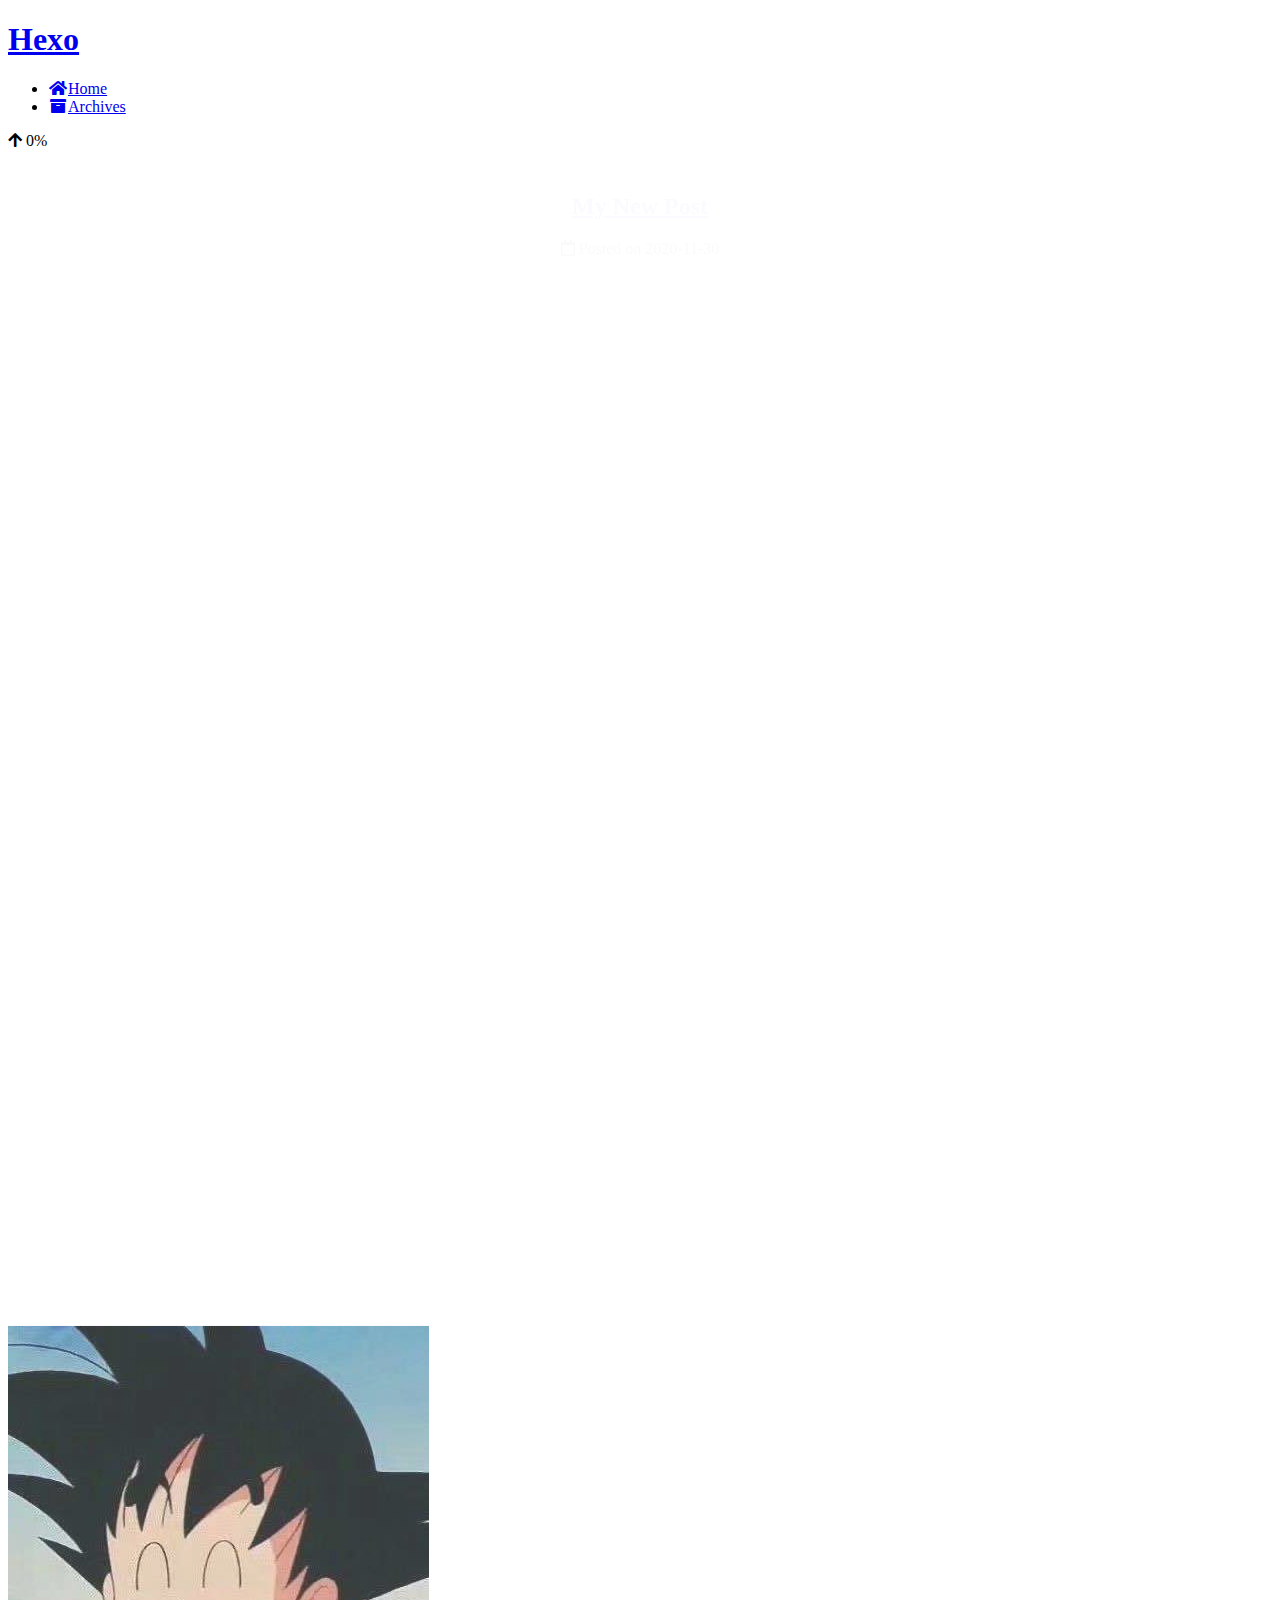
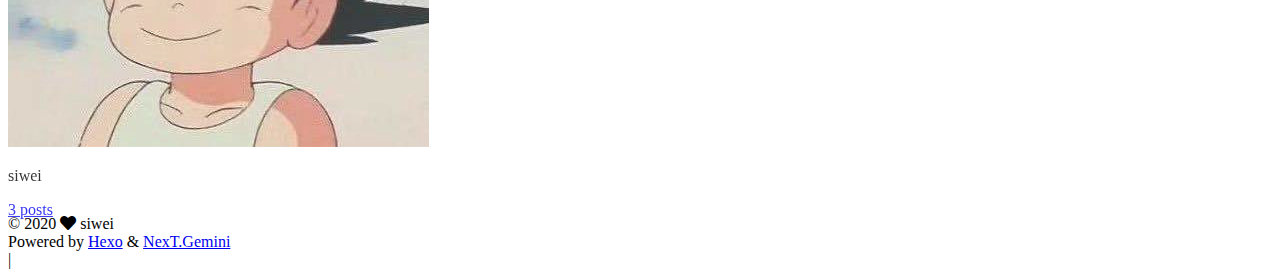
<file: index.html>
<!DOCTYPE html>
<html lang="en">
<head>
  <meta charset="UTF-8">
<meta name="viewport" content="width=device-width, initial-scale=1, maximum-scale=2">
<meta name="theme-color" content="#222">
<meta name="generator" content="Hexo 5.2.0">
  <link rel="apple-touch-icon" sizes="180x180" href="/images/apple-touch-icon-next.png">
  <link rel="icon" type="image/png" sizes="32x32" href="/images/favicon-32x32-next.png">
  <link rel="icon" type="image/png" sizes="16x16" href="/images/favicon-16x16-next.png">
  <link rel="mask-icon" href="/images/logo.svg" color="#222">

<link rel="stylesheet" href="/css/main.css">


<link rel="stylesheet" href="/lib/font-awesome/css/all.min.css">

<script id="hexo-configurations">
    var NexT = window.NexT || {};
    var CONFIG = {"hostname":"wang2498.github.io","root":"/","scheme":"Gemini","version":"7.8.0","exturl":false,"sidebar":{"position":"left","display":"post","padding":18,"offset":12,"onmobile":false},"copycode":{"enable":false,"show_result":false,"style":null},"back2top":{"enable":true,"sidebar":false,"scrollpercent":false},"bookmark":{"enable":false,"color":"#222","save":"auto"},"fancybox":false,"mediumzoom":false,"lazyload":false,"pangu":false,"comments":{"style":"tabs","active":null,"storage":true,"lazyload":false,"nav":null},"algolia":{"hits":{"per_page":10},"labels":{"input_placeholder":"Search for Posts","hits_empty":"We didn't find any results for the search: ${query}","hits_stats":"${hits} results found in ${time} ms"}},"localsearch":{"enable":false,"trigger":"auto","top_n_per_article":1,"unescape":false,"preload":false},"motion":{"enable":true,"async":false,"transition":{"post_block":"fadeIn","post_header":"slideDownIn","post_body":"slideDownIn","coll_header":"slideLeftIn","sidebar":"slideUpIn"}}};
  </script>

  <meta property="og:type" content="website">
<meta property="og:title" content="Hexo">
<meta property="og:url" content="https://wang2498.github.io/index.html">
<meta property="og:site_name" content="Hexo">
<meta property="og:locale" content="en_US">
<meta property="article:author" content="siwei">
<meta name="twitter:card" content="summary">

<link rel="canonical" href="https://wang2498.github.io/">


<script id="page-configurations">
  // https://hexo.io/docs/variables.html
  CONFIG.page = {
    sidebar: "",
    isHome : true,
    isPost : false,
    lang   : 'en'
  };
</script>

  <title>Hexo</title>
  






  <noscript>
  <style>
  .use-motion .brand,
  .use-motion .menu-item,
  .sidebar-inner,
  .use-motion .post-block,
  .use-motion .pagination,
  .use-motion .comments,
  .use-motion .post-header,
  .use-motion .post-body,
  .use-motion .collection-header { opacity: initial; }

  .use-motion .site-title,
  .use-motion .site-subtitle {
    opacity: initial;
    top: initial;
  }

  .use-motion .logo-line-before i { left: initial; }
  .use-motion .logo-line-after i { right: initial; }
  </style>
</noscript>

</head>

<body itemscope itemtype="http://schema.org/WebPage">
  <div class="container use-motion">
    <div class="headband"></div>

    <header class="header" itemscope itemtype="http://schema.org/WPHeader">
      <div class="header-inner"><div class="site-brand-container">
  <div class="site-nav-toggle">
    <div class="toggle" aria-label="Toggle navigation bar">
      <span class="toggle-line toggle-line-first"></span>
      <span class="toggle-line toggle-line-middle"></span>
      <span class="toggle-line toggle-line-last"></span>
    </div>
  </div>

  <div class="site-meta">

    <a href="/" class="brand" rel="start">
      <span class="logo-line-before"><i></i></span>
      <h1 class="site-title">Hexo</h1>
      <span class="logo-line-after"><i></i></span>
    </a>
  </div>

  <div class="site-nav-right">
    <div class="toggle popup-trigger">
    </div>
  </div>
</div>




<nav class="site-nav">
  <ul id="menu" class="main-menu menu">
        <li class="menu-item menu-item-home">

    <a href="/" rel="section"><i class="fa fa-home fa-fw"></i>Home</a>

  </li>
        <li class="menu-item menu-item-archives">

    <a href="/archives/" rel="section"><i class="fa fa-archive fa-fw"></i>Archives</a>

  </li>
  </ul>
</nav>




</div>
    </header>

    
  <div class="back-to-top">
    <i class="fa fa-arrow-up"></i>
    <span>0%</span>
  </div>


    <main class="main">
      <div class="main-inner">
        <div class="content-wrap">
          

          <div class="content index posts-expand">
            
      
  
  
  <article itemscope itemtype="http://schema.org/Article" class="post-block" lang="en">
    <link itemprop="mainEntityOfPage" href="https://wang2498.github.io/2020/11/30/My-New-Post/">

    <span hidden itemprop="author" itemscope itemtype="http://schema.org/Person">
      <meta itemprop="image" content="/images/gouku.jpeg">
      <meta itemprop="name" content="siwei">
      <meta itemprop="description" content="">
    </span>

    <span hidden itemprop="publisher" itemscope itemtype="http://schema.org/Organization">
      <meta itemprop="name" content="Hexo">
    </span>
      <header class="post-header">
        <h2 class="post-title" itemprop="name headline">
          
            <a href="/2020/11/30/My-New-Post/" class="post-title-link" itemprop="url">My New Post</a>
        </h2>

        <div class="post-meta">
            <span class="post-meta-item">
              <span class="post-meta-item-icon">
                <i class="far fa-calendar"></i>
              </span>
              <span class="post-meta-item-text">Posted on</span>

              <time title="Created: 2020-11-30 22:00:06" itemprop="dateCreated datePublished" datetime="2020-11-30T22:00:06+08:00">2020-11-30</time>
            </span>

          

        </div>
      </header>

    
    
    
    <div class="post-body" itemprop="articleBody">

      
          
      
    </div>

    
    
    
      <footer class="post-footer">
        <div class="post-eof"></div>
      </footer>
  </article>
  
  
  

      
  
  
  <article itemscope itemtype="http://schema.org/Article" class="post-block" lang="en">
    <link itemprop="mainEntityOfPage" href="https://wang2498.github.io/2020/11/30/hello-hexo/">

    <span hidden itemprop="author" itemscope itemtype="http://schema.org/Person">
      <meta itemprop="image" content="/images/gouku.jpeg">
      <meta itemprop="name" content="siwei">
      <meta itemprop="description" content="">
    </span>

    <span hidden itemprop="publisher" itemscope itemtype="http://schema.org/Organization">
      <meta itemprop="name" content="Hexo">
    </span>
      <header class="post-header">
        <h2 class="post-title" itemprop="name headline">
          
            <a href="/2020/11/30/hello-hexo/" class="post-title-link" itemprop="url">hello,hexo</a>
        </h2>

        <div class="post-meta">
            <span class="post-meta-item">
              <span class="post-meta-item-icon">
                <i class="far fa-calendar"></i>
              </span>
              <span class="post-meta-item-text">Posted on</span>
              

              <time title="Created: 2020-11-30 21:16:55 / Modified: 21:56:38" itemprop="dateCreated datePublished" datetime="2020-11-30T21:16:55+08:00">2020-11-30</time>
            </span>

          

        </div>
      </header>

    
    
    
    <div class="post-body" itemprop="articleBody">

      
          
      
    </div>

    
    
    
      <footer class="post-footer">
        <div class="post-eof"></div>
      </footer>
  </article>
  
  
  

      
  
  
  <article itemscope itemtype="http://schema.org/Article" class="post-block" lang="en">
    <link itemprop="mainEntityOfPage" href="https://wang2498.github.io/2020/11/30/hello-world/">

    <span hidden itemprop="author" itemscope itemtype="http://schema.org/Person">
      <meta itemprop="image" content="/images/gouku.jpeg">
      <meta itemprop="name" content="siwei">
      <meta itemprop="description" content="">
    </span>

    <span hidden itemprop="publisher" itemscope itemtype="http://schema.org/Organization">
      <meta itemprop="name" content="Hexo">
    </span>
      <header class="post-header">
        <h2 class="post-title" itemprop="name headline">
          
            <a href="/2020/11/30/hello-world/" class="post-title-link" itemprop="url">Hello World</a>
        </h2>

        <div class="post-meta">
            <span class="post-meta-item">
              <span class="post-meta-item-icon">
                <i class="far fa-calendar"></i>
              </span>
              <span class="post-meta-item-text">Posted on</span>

              <time title="Created: 2020-11-30 21:01:56" itemprop="dateCreated datePublished" datetime="2020-11-30T21:01:56+08:00">2020-11-30</time>
            </span>

          

        </div>
      </header>

    
    
    
    <div class="post-body" itemprop="articleBody">

      
          <p>Welcome to <a target="_blank" rel="noopener" href="https://hexo.io/">Hexo</a>! This is your very first post. Check <a target="_blank" rel="noopener" href="https://hexo.io/docs/">documentation</a> for more info. If you get any problems when using Hexo, you can find the answer in <a target="_blank" rel="noopener" href="https://hexo.io/docs/troubleshooting.html">troubleshooting</a> or you can ask me on <a target="_blank" rel="noopener" href="https://github.com/hexojs/hexo/issues">GitHub</a>.</p>
<h2 id="Quick-Start"><a href="#Quick-Start" class="headerlink" title="Quick Start"></a>Quick Start</h2><h3 id="Create-a-new-post"><a href="#Create-a-new-post" class="headerlink" title="Create a new post"></a>Create a new post</h3><figure class="highlight bash"><table><tr><td class="gutter"><pre><span class="line">1</span><br></pre></td><td class="code"><pre><span class="line">$ hexo new <span class="string">&quot;My New Post&quot;</span></span><br></pre></td></tr></table></figure>

<p>More info: <a target="_blank" rel="noopener" href="https://hexo.io/docs/writing.html">Writing</a></p>
<h3 id="Run-server"><a href="#Run-server" class="headerlink" title="Run server"></a>Run server</h3><figure class="highlight bash"><table><tr><td class="gutter"><pre><span class="line">1</span><br></pre></td><td class="code"><pre><span class="line">$ hexo server</span><br></pre></td></tr></table></figure>

<p>More info: <a target="_blank" rel="noopener" href="https://hexo.io/docs/server.html">Server</a></p>
<h3 id="Generate-static-files"><a href="#Generate-static-files" class="headerlink" title="Generate static files"></a>Generate static files</h3><figure class="highlight bash"><table><tr><td class="gutter"><pre><span class="line">1</span><br></pre></td><td class="code"><pre><span class="line">$ hexo generate</span><br></pre></td></tr></table></figure>

<p>More info: <a target="_blank" rel="noopener" href="https://hexo.io/docs/generating.html">Generating</a></p>
<h3 id="Deploy-to-remote-sites"><a href="#Deploy-to-remote-sites" class="headerlink" title="Deploy to remote sites"></a>Deploy to remote sites</h3><figure class="highlight bash"><table><tr><td class="gutter"><pre><span class="line">1</span><br></pre></td><td class="code"><pre><span class="line">$ hexo deploy</span><br></pre></td></tr></table></figure>

<p>More info: <a target="_blank" rel="noopener" href="https://hexo.io/docs/one-command-deployment.html">Deployment</a></p>

      
    </div>

    
    
    
      <footer class="post-footer">
        <div class="post-eof"></div>
      </footer>
  </article>
  
  
  


  



          </div>
          

<script>
  window.addEventListener('tabs:register', () => {
    let { activeClass } = CONFIG.comments;
    if (CONFIG.comments.storage) {
      activeClass = localStorage.getItem('comments_active') || activeClass;
    }
    if (activeClass) {
      let activeTab = document.querySelector(`a[href="#comment-${activeClass}"]`);
      if (activeTab) {
        activeTab.click();
      }
    }
  });
  if (CONFIG.comments.storage) {
    window.addEventListener('tabs:click', event => {
      if (!event.target.matches('.tabs-comment .tab-content .tab-pane')) return;
      let commentClass = event.target.classList[1];
      localStorage.setItem('comments_active', commentClass);
    });
  }
</script>

        </div>
          
  
  <div class="toggle sidebar-toggle">
    <span class="toggle-line toggle-line-first"></span>
    <span class="toggle-line toggle-line-middle"></span>
    <span class="toggle-line toggle-line-last"></span>
  </div>

  <aside class="sidebar">
    <div class="sidebar-inner">

      <ul class="sidebar-nav motion-element">
        <li class="sidebar-nav-toc">
          Table of Contents
        </li>
        <li class="sidebar-nav-overview">
          Overview
        </li>
      </ul>

      <!--noindex-->
      <div class="post-toc-wrap sidebar-panel">
      </div>
      <!--/noindex-->

      <div class="site-overview-wrap sidebar-panel">
        <div class="site-author motion-element" itemprop="author" itemscope itemtype="http://schema.org/Person">
    <img class="site-author-image" itemprop="image" alt="siwei"
      src="/images/gouku.jpeg">
  <p class="site-author-name" itemprop="name">siwei</p>
  <div class="site-description" itemprop="description"></div>
</div>
<div class="site-state-wrap motion-element">
  <nav class="site-state">
      <div class="site-state-item site-state-posts">
          <a href="/archives/">
        
          <span class="site-state-item-count">3</span>
          <span class="site-state-item-name">posts</span>
        </a>
      </div>
  </nav>
</div>



      </div>

    </div>
  </aside>
  <div id="sidebar-dimmer"></div>


      </div>
    </main>

    <footer class="footer">
      <div class="footer-inner">
        

        

<div class="copyright">
  
  &copy; 
  <span itemprop="copyrightYear">2020</span>
  <span class="with-love">
    <i class="fa fa-heart"></i>
  </span>
  <span class="author" itemprop="copyrightHolder">siwei</span>
</div>
  <div class="powered-by">Powered by <a href="https://hexo.io/" class="theme-link" rel="noopener" target="_blank">Hexo</a> & <a href="https://theme-next.org/" class="theme-link" rel="noopener" target="_blank">NexT.Gemini</a>
  </div>

        
<div class="busuanzi-count">
  <script async src="https://busuanzi.ibruce.info/busuanzi/2.3/busuanzi.pure.mini.js"></script>
    <span class="post-meta-item" id="busuanzi_container_site_uv" style="display: none;">
      <span class="post-meta-item-icon">
        <i class="fa fa-user"></i>
      </span>
      <span class="site-uv" title="Total Visitors">
        <span id="busuanzi_value_site_uv"></span>
      </span>
    </span>
    <span class="post-meta-divider">|</span>
    <span class="post-meta-item" id="busuanzi_container_site_pv" style="display: none;">
      <span class="post-meta-item-icon">
        <i class="fa fa-eye"></i>
      </span>
      <span class="site-pv" title="Total Views">
        <span id="busuanzi_value_site_pv"></span>
      </span>
    </span>
</div>








      </div>
    </footer>
  </div>

  
  <script src="/lib/anime.min.js"></script>
  <script src="/lib/velocity/velocity.min.js"></script>
  <script src="/lib/velocity/velocity.ui.min.js"></script>

<script src="/js/utils.js"></script>

<script src="/js/motion.js"></script>


<script src="/js/schemes/pisces.js"></script>


<script src="/js/next-boot.js"></script>




  















  

  

</body>
</html>
</file>
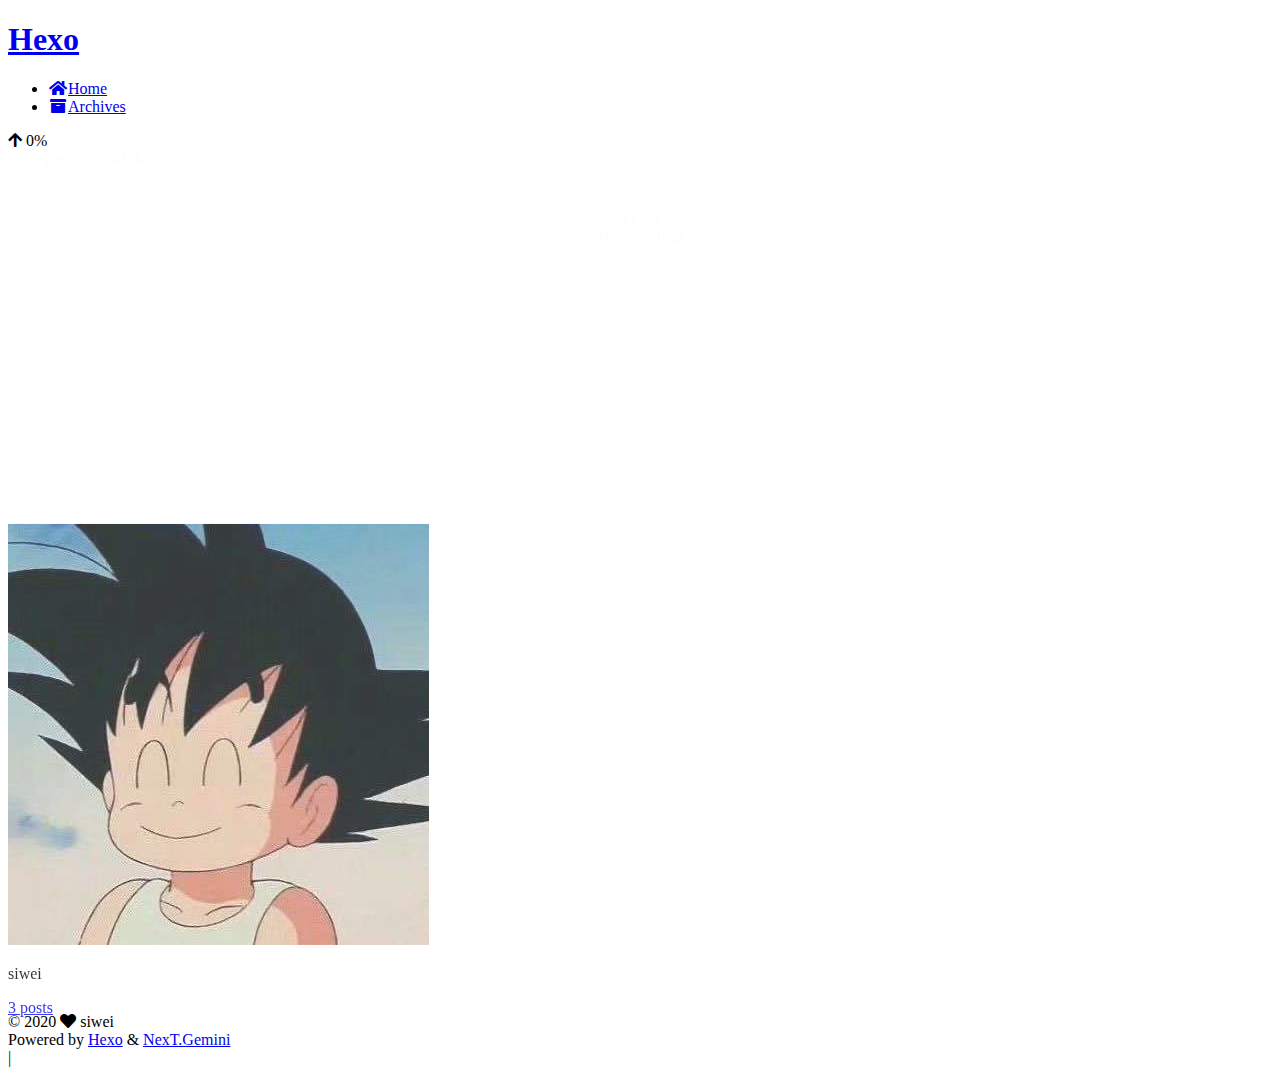
<file: archives/index.html>
<!DOCTYPE html>
<html lang="en">
<head>
  <meta charset="UTF-8">
<meta name="viewport" content="width=device-width, initial-scale=1, maximum-scale=2">
<meta name="theme-color" content="#222">
<meta name="generator" content="Hexo 5.2.0">
  <link rel="apple-touch-icon" sizes="180x180" href="/images/apple-touch-icon-next.png">
  <link rel="icon" type="image/png" sizes="32x32" href="/images/favicon-32x32-next.png">
  <link rel="icon" type="image/png" sizes="16x16" href="/images/favicon-16x16-next.png">
  <link rel="mask-icon" href="/images/logo.svg" color="#222">

<link rel="stylesheet" href="/css/main.css">


<link rel="stylesheet" href="/lib/font-awesome/css/all.min.css">

<script id="hexo-configurations">
    var NexT = window.NexT || {};
    var CONFIG = {"hostname":"wang2498.github.io","root":"/","scheme":"Gemini","version":"7.8.0","exturl":false,"sidebar":{"position":"left","display":"post","padding":18,"offset":12,"onmobile":false},"copycode":{"enable":false,"show_result":false,"style":null},"back2top":{"enable":true,"sidebar":false,"scrollpercent":false},"bookmark":{"enable":false,"color":"#222","save":"auto"},"fancybox":false,"mediumzoom":false,"lazyload":false,"pangu":false,"comments":{"style":"tabs","active":null,"storage":true,"lazyload":false,"nav":null},"algolia":{"hits":{"per_page":10},"labels":{"input_placeholder":"Search for Posts","hits_empty":"We didn't find any results for the search: ${query}","hits_stats":"${hits} results found in ${time} ms"}},"localsearch":{"enable":false,"trigger":"auto","top_n_per_article":1,"unescape":false,"preload":false},"motion":{"enable":true,"async":false,"transition":{"post_block":"fadeIn","post_header":"slideDownIn","post_body":"slideDownIn","coll_header":"slideLeftIn","sidebar":"slideUpIn"}}};
  </script>

  <meta property="og:type" content="website">
<meta property="og:title" content="Hexo">
<meta property="og:url" content="https://wang2498.github.io/archives/index.html">
<meta property="og:site_name" content="Hexo">
<meta property="og:locale" content="en_US">
<meta property="article:author" content="siwei">
<meta name="twitter:card" content="summary">

<link rel="canonical" href="https://wang2498.github.io/archives/">


<script id="page-configurations">
  // https://hexo.io/docs/variables.html
  CONFIG.page = {
    sidebar: "",
    isHome : false,
    isPost : false,
    lang   : 'en'
  };
</script>

  <title>Archive | Hexo</title>
  






  <noscript>
  <style>
  .use-motion .brand,
  .use-motion .menu-item,
  .sidebar-inner,
  .use-motion .post-block,
  .use-motion .pagination,
  .use-motion .comments,
  .use-motion .post-header,
  .use-motion .post-body,
  .use-motion .collection-header { opacity: initial; }

  .use-motion .site-title,
  .use-motion .site-subtitle {
    opacity: initial;
    top: initial;
  }

  .use-motion .logo-line-before i { left: initial; }
  .use-motion .logo-line-after i { right: initial; }
  </style>
</noscript>

</head>

<body itemscope itemtype="http://schema.org/WebPage">
  <div class="container use-motion">
    <div class="headband"></div>

    <header class="header" itemscope itemtype="http://schema.org/WPHeader">
      <div class="header-inner"><div class="site-brand-container">
  <div class="site-nav-toggle">
    <div class="toggle" aria-label="Toggle navigation bar">
      <span class="toggle-line toggle-line-first"></span>
      <span class="toggle-line toggle-line-middle"></span>
      <span class="toggle-line toggle-line-last"></span>
    </div>
  </div>

  <div class="site-meta">

    <a href="/" class="brand" rel="start">
      <span class="logo-line-before"><i></i></span>
      <h1 class="site-title">Hexo</h1>
      <span class="logo-line-after"><i></i></span>
    </a>
  </div>

  <div class="site-nav-right">
    <div class="toggle popup-trigger">
    </div>
  </div>
</div>




<nav class="site-nav">
  <ul id="menu" class="main-menu menu">
        <li class="menu-item menu-item-home">

    <a href="/" rel="section"><i class="fa fa-home fa-fw"></i>Home</a>

  </li>
        <li class="menu-item menu-item-archives">

    <a href="/archives/" rel="section"><i class="fa fa-archive fa-fw"></i>Archives</a>

  </li>
  </ul>
</nav>




</div>
    </header>

    
  <div class="back-to-top">
    <i class="fa fa-arrow-up"></i>
    <span>0%</span>
  </div>


    <main class="main">
      <div class="main-inner">
        <div class="content-wrap">
          

          <div class="content archive">
            

  
  
  
  <div class="post-block">
    <div class="posts-collapse">
      <div class="collection-title">
        <span class="collection-header">Um..! 3 posts in total. Keep on posting.</span>
      </div>

      
    <div class="collection-year">
      <span class="collection-header">2020</span>
    </div>

  <article itemscope itemtype="http://schema.org/Article">
    <header class="post-header">

      <div class="post-meta">
        <time itemprop="dateCreated"
              datetime="2020-11-30T22:00:06+08:00"
              content="2020-11-30">
          11-30
        </time>
      </div>

      <div class="post-title">
          <a class="post-title-link" href="/2020/11/30/My-New-Post/" itemprop="url">
            <span itemprop="name">My New Post</span>
          </a>
      </div>

    </header>
  </article>

  <article itemscope itemtype="http://schema.org/Article">
    <header class="post-header">

      <div class="post-meta">
        <time itemprop="dateCreated"
              datetime="2020-11-30T21:16:55+08:00"
              content="2020-11-30">
          11-30
        </time>
      </div>

      <div class="post-title">
          <a class="post-title-link" href="/2020/11/30/hello-hexo/" itemprop="url">
            <span itemprop="name">hello,hexo</span>
          </a>
      </div>

    </header>
  </article>

  <article itemscope itemtype="http://schema.org/Article">
    <header class="post-header">

      <div class="post-meta">
        <time itemprop="dateCreated"
              datetime="2020-11-30T21:01:56+08:00"
              content="2020-11-30">
          11-30
        </time>
      </div>

      <div class="post-title">
          <a class="post-title-link" href="/2020/11/30/hello-world/" itemprop="url">
            <span itemprop="name">Hello World</span>
          </a>
      </div>

    </header>
  </article>


    </div>
  </div>
  
  
  

  



          </div>
          

<script>
  window.addEventListener('tabs:register', () => {
    let { activeClass } = CONFIG.comments;
    if (CONFIG.comments.storage) {
      activeClass = localStorage.getItem('comments_active') || activeClass;
    }
    if (activeClass) {
      let activeTab = document.querySelector(`a[href="#comment-${activeClass}"]`);
      if (activeTab) {
        activeTab.click();
      }
    }
  });
  if (CONFIG.comments.storage) {
    window.addEventListener('tabs:click', event => {
      if (!event.target.matches('.tabs-comment .tab-content .tab-pane')) return;
      let commentClass = event.target.classList[1];
      localStorage.setItem('comments_active', commentClass);
    });
  }
</script>

        </div>
          
  
  <div class="toggle sidebar-toggle">
    <span class="toggle-line toggle-line-first"></span>
    <span class="toggle-line toggle-line-middle"></span>
    <span class="toggle-line toggle-line-last"></span>
  </div>

  <aside class="sidebar">
    <div class="sidebar-inner">

      <ul class="sidebar-nav motion-element">
        <li class="sidebar-nav-toc">
          Table of Contents
        </li>
        <li class="sidebar-nav-overview">
          Overview
        </li>
      </ul>

      <!--noindex-->
      <div class="post-toc-wrap sidebar-panel">
      </div>
      <!--/noindex-->

      <div class="site-overview-wrap sidebar-panel">
        <div class="site-author motion-element" itemprop="author" itemscope itemtype="http://schema.org/Person">
    <img class="site-author-image" itemprop="image" alt="siwei"
      src="/images/gouku.jpeg">
  <p class="site-author-name" itemprop="name">siwei</p>
  <div class="site-description" itemprop="description"></div>
</div>
<div class="site-state-wrap motion-element">
  <nav class="site-state">
      <div class="site-state-item site-state-posts">
          <a href="/archives/">
        
          <span class="site-state-item-count">3</span>
          <span class="site-state-item-name">posts</span>
        </a>
      </div>
  </nav>
</div>



      </div>

    </div>
  </aside>
  <div id="sidebar-dimmer"></div>


      </div>
    </main>

    <footer class="footer">
      <div class="footer-inner">
        

        

<div class="copyright">
  
  &copy; 
  <span itemprop="copyrightYear">2020</span>
  <span class="with-love">
    <i class="fa fa-heart"></i>
  </span>
  <span class="author" itemprop="copyrightHolder">siwei</span>
</div>
  <div class="powered-by">Powered by <a href="https://hexo.io/" class="theme-link" rel="noopener" target="_blank">Hexo</a> & <a href="https://theme-next.org/" class="theme-link" rel="noopener" target="_blank">NexT.Gemini</a>
  </div>

        
<div class="busuanzi-count">
  <script async src="https://busuanzi.ibruce.info/busuanzi/2.3/busuanzi.pure.mini.js"></script>
    <span class="post-meta-item" id="busuanzi_container_site_uv" style="display: none;">
      <span class="post-meta-item-icon">
        <i class="fa fa-user"></i>
      </span>
      <span class="site-uv" title="Total Visitors">
        <span id="busuanzi_value_site_uv"></span>
      </span>
    </span>
    <span class="post-meta-divider">|</span>
    <span class="post-meta-item" id="busuanzi_container_site_pv" style="display: none;">
      <span class="post-meta-item-icon">
        <i class="fa fa-eye"></i>
      </span>
      <span class="site-pv" title="Total Views">
        <span id="busuanzi_value_site_pv"></span>
      </span>
    </span>
</div>








      </div>
    </footer>
  </div>

  
  <script src="/lib/anime.min.js"></script>
  <script src="/lib/velocity/velocity.min.js"></script>
  <script src="/lib/velocity/velocity.ui.min.js"></script>

<script src="/js/utils.js"></script>

<script src="/js/motion.js"></script>


<script src="/js/schemes/pisces.js"></script>


<script src="/js/next-boot.js"></script>




  















  

  

</body>
</html>
</file>
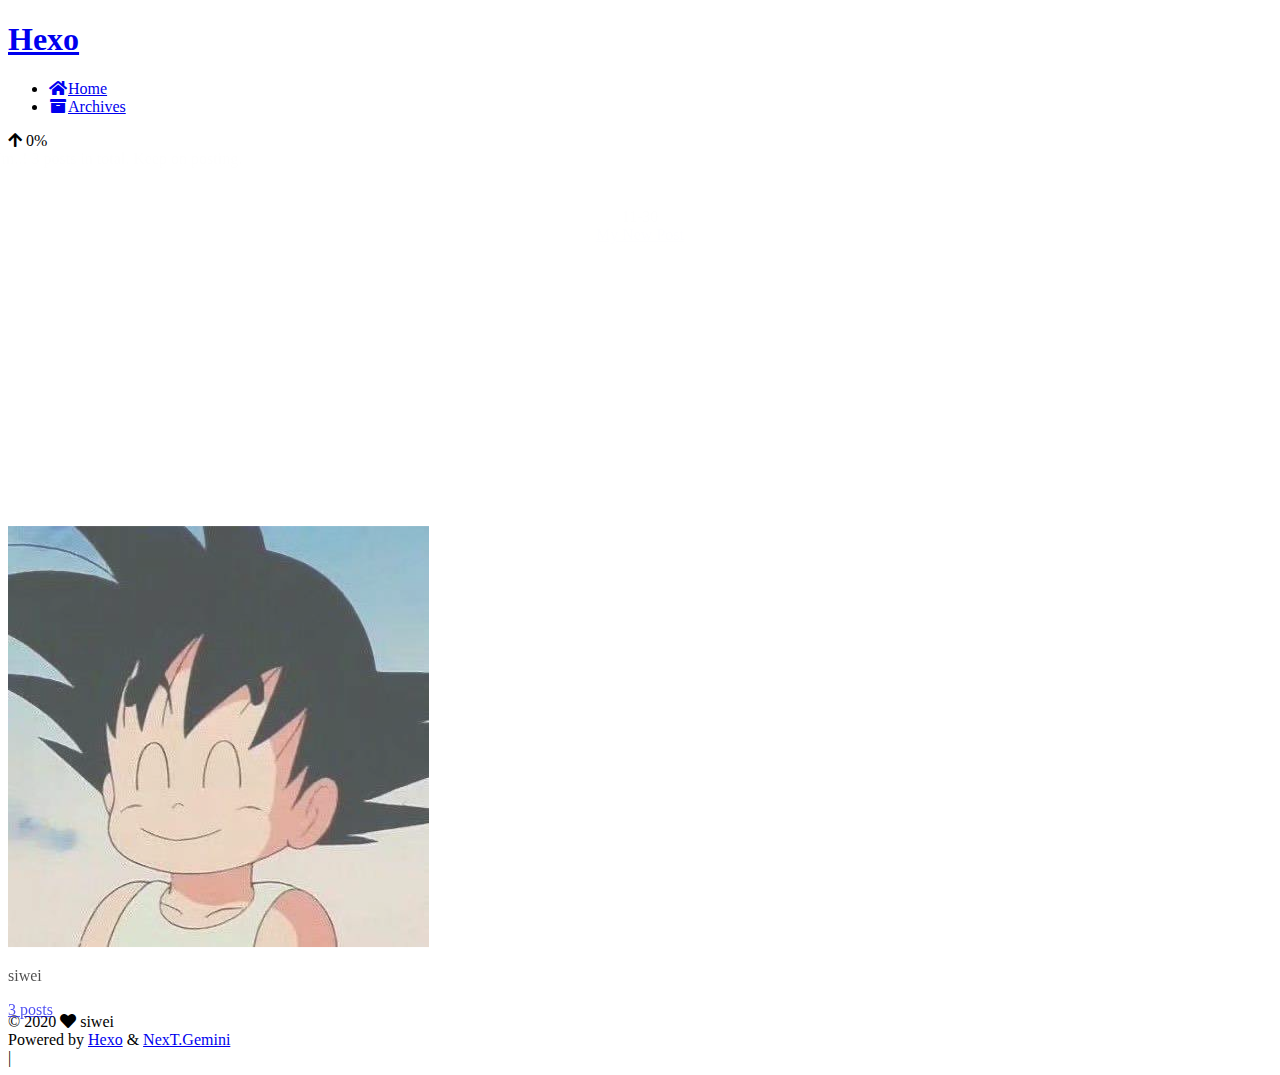
<file: archives/2020/index.html>
<!DOCTYPE html>
<html lang="en">
<head>
  <meta charset="UTF-8">
<meta name="viewport" content="width=device-width, initial-scale=1, maximum-scale=2">
<meta name="theme-color" content="#222">
<meta name="generator" content="Hexo 5.2.0">
  <link rel="apple-touch-icon" sizes="180x180" href="/images/apple-touch-icon-next.png">
  <link rel="icon" type="image/png" sizes="32x32" href="/images/favicon-32x32-next.png">
  <link rel="icon" type="image/png" sizes="16x16" href="/images/favicon-16x16-next.png">
  <link rel="mask-icon" href="/images/logo.svg" color="#222">

<link rel="stylesheet" href="/css/main.css">


<link rel="stylesheet" href="/lib/font-awesome/css/all.min.css">

<script id="hexo-configurations">
    var NexT = window.NexT || {};
    var CONFIG = {"hostname":"wang2498.github.io","root":"/","scheme":"Gemini","version":"7.8.0","exturl":false,"sidebar":{"position":"left","display":"post","padding":18,"offset":12,"onmobile":false},"copycode":{"enable":false,"show_result":false,"style":null},"back2top":{"enable":true,"sidebar":false,"scrollpercent":false},"bookmark":{"enable":false,"color":"#222","save":"auto"},"fancybox":false,"mediumzoom":false,"lazyload":false,"pangu":false,"comments":{"style":"tabs","active":null,"storage":true,"lazyload":false,"nav":null},"algolia":{"hits":{"per_page":10},"labels":{"input_placeholder":"Search for Posts","hits_empty":"We didn't find any results for the search: ${query}","hits_stats":"${hits} results found in ${time} ms"}},"localsearch":{"enable":false,"trigger":"auto","top_n_per_article":1,"unescape":false,"preload":false},"motion":{"enable":true,"async":false,"transition":{"post_block":"fadeIn","post_header":"slideDownIn","post_body":"slideDownIn","coll_header":"slideLeftIn","sidebar":"slideUpIn"}}};
  </script>

  <meta property="og:type" content="website">
<meta property="og:title" content="Hexo">
<meta property="og:url" content="https://wang2498.github.io/archives/2020/index.html">
<meta property="og:site_name" content="Hexo">
<meta property="og:locale" content="en_US">
<meta property="article:author" content="siwei">
<meta name="twitter:card" content="summary">

<link rel="canonical" href="https://wang2498.github.io/archives/2020/">


<script id="page-configurations">
  // https://hexo.io/docs/variables.html
  CONFIG.page = {
    sidebar: "",
    isHome : false,
    isPost : false,
    lang   : 'en'
  };
</script>

  <title>Archive | Hexo</title>
  






  <noscript>
  <style>
  .use-motion .brand,
  .use-motion .menu-item,
  .sidebar-inner,
  .use-motion .post-block,
  .use-motion .pagination,
  .use-motion .comments,
  .use-motion .post-header,
  .use-motion .post-body,
  .use-motion .collection-header { opacity: initial; }

  .use-motion .site-title,
  .use-motion .site-subtitle {
    opacity: initial;
    top: initial;
  }

  .use-motion .logo-line-before i { left: initial; }
  .use-motion .logo-line-after i { right: initial; }
  </style>
</noscript>

</head>

<body itemscope itemtype="http://schema.org/WebPage">
  <div class="container use-motion">
    <div class="headband"></div>

    <header class="header" itemscope itemtype="http://schema.org/WPHeader">
      <div class="header-inner"><div class="site-brand-container">
  <div class="site-nav-toggle">
    <div class="toggle" aria-label="Toggle navigation bar">
      <span class="toggle-line toggle-line-first"></span>
      <span class="toggle-line toggle-line-middle"></span>
      <span class="toggle-line toggle-line-last"></span>
    </div>
  </div>

  <div class="site-meta">

    <a href="/" class="brand" rel="start">
      <span class="logo-line-before"><i></i></span>
      <h1 class="site-title">Hexo</h1>
      <span class="logo-line-after"><i></i></span>
    </a>
  </div>

  <div class="site-nav-right">
    <div class="toggle popup-trigger">
    </div>
  </div>
</div>




<nav class="site-nav">
  <ul id="menu" class="main-menu menu">
        <li class="menu-item menu-item-home">

    <a href="/" rel="section"><i class="fa fa-home fa-fw"></i>Home</a>

  </li>
        <li class="menu-item menu-item-archives">

    <a href="/archives/" rel="section"><i class="fa fa-archive fa-fw"></i>Archives</a>

  </li>
  </ul>
</nav>




</div>
    </header>

    
  <div class="back-to-top">
    <i class="fa fa-arrow-up"></i>
    <span>0%</span>
  </div>


    <main class="main">
      <div class="main-inner">
        <div class="content-wrap">
          

          <div class="content archive">
            

  
  
  
  <div class="post-block">
    <div class="posts-collapse">
      <div class="collection-title">
        <span class="collection-header">Um..! 3 posts in total. Keep on posting.</span>
      </div>

      
    <div class="collection-year">
      <span class="collection-header">2020</span>
    </div>

  <article itemscope itemtype="http://schema.org/Article">
    <header class="post-header">

      <div class="post-meta">
        <time itemprop="dateCreated"
              datetime="2020-11-30T22:00:06+08:00"
              content="2020-11-30">
          11-30
        </time>
      </div>

      <div class="post-title">
          <a class="post-title-link" href="/2020/11/30/My-New-Post/" itemprop="url">
            <span itemprop="name">My New Post</span>
          </a>
      </div>

    </header>
  </article>

  <article itemscope itemtype="http://schema.org/Article">
    <header class="post-header">

      <div class="post-meta">
        <time itemprop="dateCreated"
              datetime="2020-11-30T21:16:55+08:00"
              content="2020-11-30">
          11-30
        </time>
      </div>

      <div class="post-title">
          <a class="post-title-link" href="/2020/11/30/hello-hexo/" itemprop="url">
            <span itemprop="name">hello,hexo</span>
          </a>
      </div>

    </header>
  </article>

  <article itemscope itemtype="http://schema.org/Article">
    <header class="post-header">

      <div class="post-meta">
        <time itemprop="dateCreated"
              datetime="2020-11-30T21:01:56+08:00"
              content="2020-11-30">
          11-30
        </time>
      </div>

      <div class="post-title">
          <a class="post-title-link" href="/2020/11/30/hello-world/" itemprop="url">
            <span itemprop="name">Hello World</span>
          </a>
      </div>

    </header>
  </article>


    </div>
  </div>
  
  
  

  



          </div>
          

<script>
  window.addEventListener('tabs:register', () => {
    let { activeClass } = CONFIG.comments;
    if (CONFIG.comments.storage) {
      activeClass = localStorage.getItem('comments_active') || activeClass;
    }
    if (activeClass) {
      let activeTab = document.querySelector(`a[href="#comment-${activeClass}"]`);
      if (activeTab) {
        activeTab.click();
      }
    }
  });
  if (CONFIG.comments.storage) {
    window.addEventListener('tabs:click', event => {
      if (!event.target.matches('.tabs-comment .tab-content .tab-pane')) return;
      let commentClass = event.target.classList[1];
      localStorage.setItem('comments_active', commentClass);
    });
  }
</script>

        </div>
          
  
  <div class="toggle sidebar-toggle">
    <span class="toggle-line toggle-line-first"></span>
    <span class="toggle-line toggle-line-middle"></span>
    <span class="toggle-line toggle-line-last"></span>
  </div>

  <aside class="sidebar">
    <div class="sidebar-inner">

      <ul class="sidebar-nav motion-element">
        <li class="sidebar-nav-toc">
          Table of Contents
        </li>
        <li class="sidebar-nav-overview">
          Overview
        </li>
      </ul>

      <!--noindex-->
      <div class="post-toc-wrap sidebar-panel">
      </div>
      <!--/noindex-->

      <div class="site-overview-wrap sidebar-panel">
        <div class="site-author motion-element" itemprop="author" itemscope itemtype="http://schema.org/Person">
    <img class="site-author-image" itemprop="image" alt="siwei"
      src="/images/gouku.jpeg">
  <p class="site-author-name" itemprop="name">siwei</p>
  <div class="site-description" itemprop="description"></div>
</div>
<div class="site-state-wrap motion-element">
  <nav class="site-state">
      <div class="site-state-item site-state-posts">
          <a href="/archives/">
        
          <span class="site-state-item-count">3</span>
          <span class="site-state-item-name">posts</span>
        </a>
      </div>
  </nav>
</div>



      </div>

    </div>
  </aside>
  <div id="sidebar-dimmer"></div>


      </div>
    </main>

    <footer class="footer">
      <div class="footer-inner">
        

        

<div class="copyright">
  
  &copy; 
  <span itemprop="copyrightYear">2020</span>
  <span class="with-love">
    <i class="fa fa-heart"></i>
  </span>
  <span class="author" itemprop="copyrightHolder">siwei</span>
</div>
  <div class="powered-by">Powered by <a href="https://hexo.io/" class="theme-link" rel="noopener" target="_blank">Hexo</a> & <a href="https://theme-next.org/" class="theme-link" rel="noopener" target="_blank">NexT.Gemini</a>
  </div>

        
<div class="busuanzi-count">
  <script async src="https://busuanzi.ibruce.info/busuanzi/2.3/busuanzi.pure.mini.js"></script>
    <span class="post-meta-item" id="busuanzi_container_site_uv" style="display: none;">
      <span class="post-meta-item-icon">
        <i class="fa fa-user"></i>
      </span>
      <span class="site-uv" title="Total Visitors">
        <span id="busuanzi_value_site_uv"></span>
      </span>
    </span>
    <span class="post-meta-divider">|</span>
    <span class="post-meta-item" id="busuanzi_container_site_pv" style="display: none;">
      <span class="post-meta-item-icon">
        <i class="fa fa-eye"></i>
      </span>
      <span class="site-pv" title="Total Views">
        <span id="busuanzi_value_site_pv"></span>
      </span>
    </span>
</div>








      </div>
    </footer>
  </div>

  
  <script src="/lib/anime.min.js"></script>
  <script src="/lib/velocity/velocity.min.js"></script>
  <script src="/lib/velocity/velocity.ui.min.js"></script>

<script src="/js/utils.js"></script>

<script src="/js/motion.js"></script>


<script src="/js/schemes/pisces.js"></script>


<script src="/js/next-boot.js"></script>




  















  

  

</body>
</html>
</file>
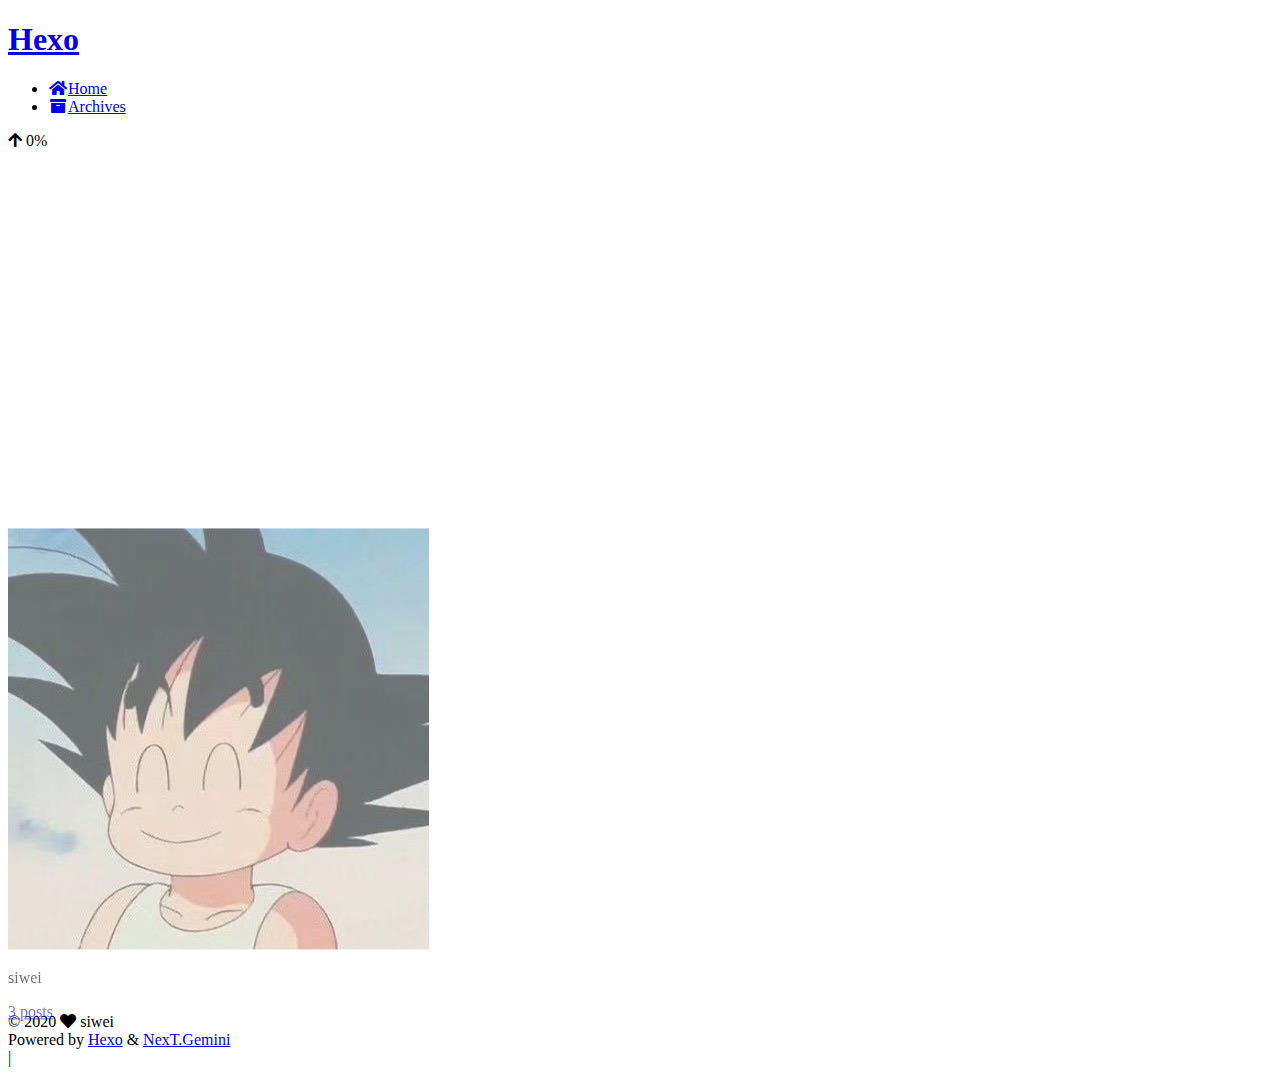
<file: archives/2020/11/index.html>
<!DOCTYPE html>
<html lang="en">
<head>
  <meta charset="UTF-8">
<meta name="viewport" content="width=device-width, initial-scale=1, maximum-scale=2">
<meta name="theme-color" content="#222">
<meta name="generator" content="Hexo 5.2.0">
  <link rel="apple-touch-icon" sizes="180x180" href="/images/apple-touch-icon-next.png">
  <link rel="icon" type="image/png" sizes="32x32" href="/images/favicon-32x32-next.png">
  <link rel="icon" type="image/png" sizes="16x16" href="/images/favicon-16x16-next.png">
  <link rel="mask-icon" href="/images/logo.svg" color="#222">

<link rel="stylesheet" href="/css/main.css">


<link rel="stylesheet" href="/lib/font-awesome/css/all.min.css">

<script id="hexo-configurations">
    var NexT = window.NexT || {};
    var CONFIG = {"hostname":"wang2498.github.io","root":"/","scheme":"Gemini","version":"7.8.0","exturl":false,"sidebar":{"position":"left","display":"post","padding":18,"offset":12,"onmobile":false},"copycode":{"enable":false,"show_result":false,"style":null},"back2top":{"enable":true,"sidebar":false,"scrollpercent":false},"bookmark":{"enable":false,"color":"#222","save":"auto"},"fancybox":false,"mediumzoom":false,"lazyload":false,"pangu":false,"comments":{"style":"tabs","active":null,"storage":true,"lazyload":false,"nav":null},"algolia":{"hits":{"per_page":10},"labels":{"input_placeholder":"Search for Posts","hits_empty":"We didn't find any results for the search: ${query}","hits_stats":"${hits} results found in ${time} ms"}},"localsearch":{"enable":false,"trigger":"auto","top_n_per_article":1,"unescape":false,"preload":false},"motion":{"enable":true,"async":false,"transition":{"post_block":"fadeIn","post_header":"slideDownIn","post_body":"slideDownIn","coll_header":"slideLeftIn","sidebar":"slideUpIn"}}};
  </script>

  <meta property="og:type" content="website">
<meta property="og:title" content="Hexo">
<meta property="og:url" content="https://wang2498.github.io/archives/2020/11/index.html">
<meta property="og:site_name" content="Hexo">
<meta property="og:locale" content="en_US">
<meta property="article:author" content="siwei">
<meta name="twitter:card" content="summary">

<link rel="canonical" href="https://wang2498.github.io/archives/2020/11/">


<script id="page-configurations">
  // https://hexo.io/docs/variables.html
  CONFIG.page = {
    sidebar: "",
    isHome : false,
    isPost : false,
    lang   : 'en'
  };
</script>

  <title>Archive | Hexo</title>
  






  <noscript>
  <style>
  .use-motion .brand,
  .use-motion .menu-item,
  .sidebar-inner,
  .use-motion .post-block,
  .use-motion .pagination,
  .use-motion .comments,
  .use-motion .post-header,
  .use-motion .post-body,
  .use-motion .collection-header { opacity: initial; }

  .use-motion .site-title,
  .use-motion .site-subtitle {
    opacity: initial;
    top: initial;
  }

  .use-motion .logo-line-before i { left: initial; }
  .use-motion .logo-line-after i { right: initial; }
  </style>
</noscript>

</head>

<body itemscope itemtype="http://schema.org/WebPage">
  <div class="container use-motion">
    <div class="headband"></div>

    <header class="header" itemscope itemtype="http://schema.org/WPHeader">
      <div class="header-inner"><div class="site-brand-container">
  <div class="site-nav-toggle">
    <div class="toggle" aria-label="Toggle navigation bar">
      <span class="toggle-line toggle-line-first"></span>
      <span class="toggle-line toggle-line-middle"></span>
      <span class="toggle-line toggle-line-last"></span>
    </div>
  </div>

  <div class="site-meta">

    <a href="/" class="brand" rel="start">
      <span class="logo-line-before"><i></i></span>
      <h1 class="site-title">Hexo</h1>
      <span class="logo-line-after"><i></i></span>
    </a>
  </div>

  <div class="site-nav-right">
    <div class="toggle popup-trigger">
    </div>
  </div>
</div>




<nav class="site-nav">
  <ul id="menu" class="main-menu menu">
        <li class="menu-item menu-item-home">

    <a href="/" rel="section"><i class="fa fa-home fa-fw"></i>Home</a>

  </li>
        <li class="menu-item menu-item-archives">

    <a href="/archives/" rel="section"><i class="fa fa-archive fa-fw"></i>Archives</a>

  </li>
  </ul>
</nav>




</div>
    </header>

    
  <div class="back-to-top">
    <i class="fa fa-arrow-up"></i>
    <span>0%</span>
  </div>


    <main class="main">
      <div class="main-inner">
        <div class="content-wrap">
          

          <div class="content archive">
            

  
  
  
  <div class="post-block">
    <div class="posts-collapse">
      <div class="collection-title">
        <span class="collection-header">Um..! 3 posts in total. Keep on posting.</span>
      </div>

      
    <div class="collection-year">
      <span class="collection-header">2020</span>
    </div>

  <article itemscope itemtype="http://schema.org/Article">
    <header class="post-header">

      <div class="post-meta">
        <time itemprop="dateCreated"
              datetime="2020-11-30T22:00:06+08:00"
              content="2020-11-30">
          11-30
        </time>
      </div>

      <div class="post-title">
          <a class="post-title-link" href="/2020/11/30/My-New-Post/" itemprop="url">
            <span itemprop="name">My New Post</span>
          </a>
      </div>

    </header>
  </article>

  <article itemscope itemtype="http://schema.org/Article">
    <header class="post-header">

      <div class="post-meta">
        <time itemprop="dateCreated"
              datetime="2020-11-30T21:16:55+08:00"
              content="2020-11-30">
          11-30
        </time>
      </div>

      <div class="post-title">
          <a class="post-title-link" href="/2020/11/30/hello-hexo/" itemprop="url">
            <span itemprop="name">hello,hexo</span>
          </a>
      </div>

    </header>
  </article>

  <article itemscope itemtype="http://schema.org/Article">
    <header class="post-header">

      <div class="post-meta">
        <time itemprop="dateCreated"
              datetime="2020-11-30T21:01:56+08:00"
              content="2020-11-30">
          11-30
        </time>
      </div>

      <div class="post-title">
          <a class="post-title-link" href="/2020/11/30/hello-world/" itemprop="url">
            <span itemprop="name">Hello World</span>
          </a>
      </div>

    </header>
  </article>


    </div>
  </div>
  
  
  

  



          </div>
          

<script>
  window.addEventListener('tabs:register', () => {
    let { activeClass } = CONFIG.comments;
    if (CONFIG.comments.storage) {
      activeClass = localStorage.getItem('comments_active') || activeClass;
    }
    if (activeClass) {
      let activeTab = document.querySelector(`a[href="#comment-${activeClass}"]`);
      if (activeTab) {
        activeTab.click();
      }
    }
  });
  if (CONFIG.comments.storage) {
    window.addEventListener('tabs:click', event => {
      if (!event.target.matches('.tabs-comment .tab-content .tab-pane')) return;
      let commentClass = event.target.classList[1];
      localStorage.setItem('comments_active', commentClass);
    });
  }
</script>

        </div>
          
  
  <div class="toggle sidebar-toggle">
    <span class="toggle-line toggle-line-first"></span>
    <span class="toggle-line toggle-line-middle"></span>
    <span class="toggle-line toggle-line-last"></span>
  </div>

  <aside class="sidebar">
    <div class="sidebar-inner">

      <ul class="sidebar-nav motion-element">
        <li class="sidebar-nav-toc">
          Table of Contents
        </li>
        <li class="sidebar-nav-overview">
          Overview
        </li>
      </ul>

      <!--noindex-->
      <div class="post-toc-wrap sidebar-panel">
      </div>
      <!--/noindex-->

      <div class="site-overview-wrap sidebar-panel">
        <div class="site-author motion-element" itemprop="author" itemscope itemtype="http://schema.org/Person">
    <img class="site-author-image" itemprop="image" alt="siwei"
      src="/images/gouku.jpeg">
  <p class="site-author-name" itemprop="name">siwei</p>
  <div class="site-description" itemprop="description"></div>
</div>
<div class="site-state-wrap motion-element">
  <nav class="site-state">
      <div class="site-state-item site-state-posts">
          <a href="/archives/">
        
          <span class="site-state-item-count">3</span>
          <span class="site-state-item-name">posts</span>
        </a>
      </div>
  </nav>
</div>



      </div>

    </div>
  </aside>
  <div id="sidebar-dimmer"></div>


      </div>
    </main>

    <footer class="footer">
      <div class="footer-inner">
        

        

<div class="copyright">
  
  &copy; 
  <span itemprop="copyrightYear">2020</span>
  <span class="with-love">
    <i class="fa fa-heart"></i>
  </span>
  <span class="author" itemprop="copyrightHolder">siwei</span>
</div>
  <div class="powered-by">Powered by <a href="https://hexo.io/" class="theme-link" rel="noopener" target="_blank">Hexo</a> & <a href="https://theme-next.org/" class="theme-link" rel="noopener" target="_blank">NexT.Gemini</a>
  </div>

        
<div class="busuanzi-count">
  <script async src="https://busuanzi.ibruce.info/busuanzi/2.3/busuanzi.pure.mini.js"></script>
    <span class="post-meta-item" id="busuanzi_container_site_uv" style="display: none;">
      <span class="post-meta-item-icon">
        <i class="fa fa-user"></i>
      </span>
      <span class="site-uv" title="Total Visitors">
        <span id="busuanzi_value_site_uv"></span>
      </span>
    </span>
    <span class="post-meta-divider">|</span>
    <span class="post-meta-item" id="busuanzi_container_site_pv" style="display: none;">
      <span class="post-meta-item-icon">
        <i class="fa fa-eye"></i>
      </span>
      <span class="site-pv" title="Total Views">
        <span id="busuanzi_value_site_pv"></span>
      </span>
    </span>
</div>








      </div>
    </footer>
  </div>

  
  <script src="/lib/anime.min.js"></script>
  <script src="/lib/velocity/velocity.min.js"></script>
  <script src="/lib/velocity/velocity.ui.min.js"></script>

<script src="/js/utils.js"></script>

<script src="/js/motion.js"></script>


<script src="/js/schemes/pisces.js"></script>


<script src="/js/next-boot.js"></script>




  















  

  

</body>
</html>
</file>
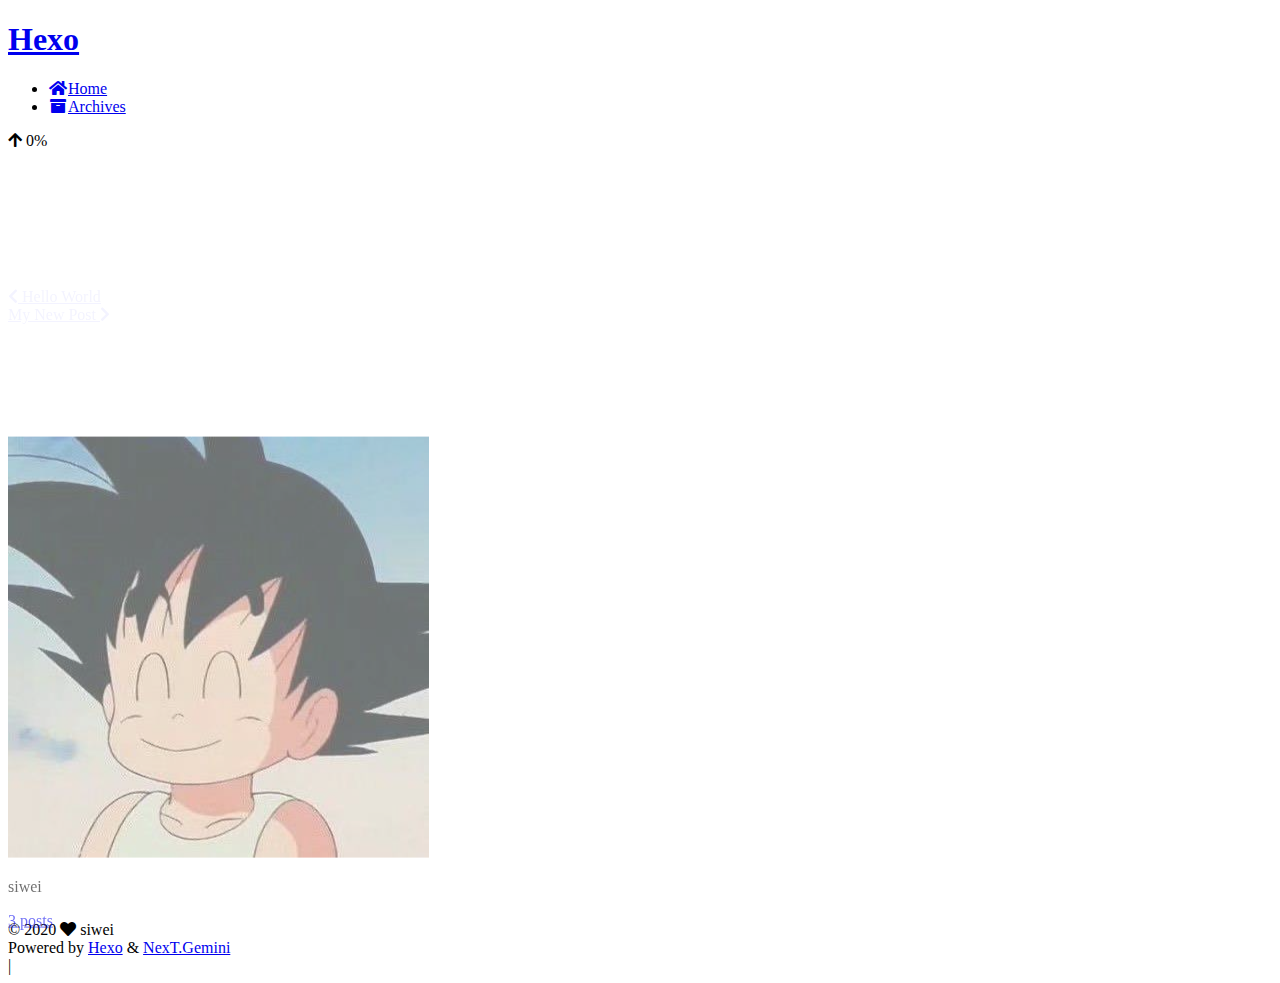
<file: 2020/11/30/hello-hexo/index.html>
<!DOCTYPE html>
<html lang="en">
<head>
  <meta charset="UTF-8">
<meta name="viewport" content="width=device-width, initial-scale=1, maximum-scale=2">
<meta name="theme-color" content="#222">
<meta name="generator" content="Hexo 5.2.0">
  <link rel="apple-touch-icon" sizes="180x180" href="/images/apple-touch-icon-next.png">
  <link rel="icon" type="image/png" sizes="32x32" href="/images/favicon-32x32-next.png">
  <link rel="icon" type="image/png" sizes="16x16" href="/images/favicon-16x16-next.png">
  <link rel="mask-icon" href="/images/logo.svg" color="#222">

<link rel="stylesheet" href="/css/main.css">


<link rel="stylesheet" href="/lib/font-awesome/css/all.min.css">

<script id="hexo-configurations">
    var NexT = window.NexT || {};
    var CONFIG = {"hostname":"wang2498.github.io","root":"/","scheme":"Gemini","version":"7.8.0","exturl":false,"sidebar":{"position":"left","display":"post","padding":18,"offset":12,"onmobile":false},"copycode":{"enable":false,"show_result":false,"style":null},"back2top":{"enable":true,"sidebar":false,"scrollpercent":false},"bookmark":{"enable":false,"color":"#222","save":"auto"},"fancybox":false,"mediumzoom":false,"lazyload":false,"pangu":false,"comments":{"style":"tabs","active":null,"storage":true,"lazyload":false,"nav":null},"algolia":{"hits":{"per_page":10},"labels":{"input_placeholder":"Search for Posts","hits_empty":"We didn't find any results for the search: ${query}","hits_stats":"${hits} results found in ${time} ms"}},"localsearch":{"enable":false,"trigger":"auto","top_n_per_article":1,"unescape":false,"preload":false},"motion":{"enable":true,"async":false,"transition":{"post_block":"fadeIn","post_header":"slideDownIn","post_body":"slideDownIn","coll_header":"slideLeftIn","sidebar":"slideUpIn"}}};
  </script>

  <meta property="og:type" content="article">
<meta property="og:title" content="hello,hexo">
<meta property="og:url" content="https://wang2498.github.io/2020/11/30/hello-hexo/index.html">
<meta property="og:site_name" content="Hexo">
<meta property="og:locale" content="en_US">
<meta property="article:published_time" content="2020-11-30T13:16:55.000Z">
<meta property="article:modified_time" content="2020-11-30T13:56:38.268Z">
<meta property="article:author" content="siwei">
<meta name="twitter:card" content="summary">

<link rel="canonical" href="https://wang2498.github.io/2020/11/30/hello-hexo/">


<script id="page-configurations">
  // https://hexo.io/docs/variables.html
  CONFIG.page = {
    sidebar: "",
    isHome : false,
    isPost : true,
    lang   : 'en'
  };
</script>

  <title>hello,hexo | Hexo</title>
  






  <noscript>
  <style>
  .use-motion .brand,
  .use-motion .menu-item,
  .sidebar-inner,
  .use-motion .post-block,
  .use-motion .pagination,
  .use-motion .comments,
  .use-motion .post-header,
  .use-motion .post-body,
  .use-motion .collection-header { opacity: initial; }

  .use-motion .site-title,
  .use-motion .site-subtitle {
    opacity: initial;
    top: initial;
  }

  .use-motion .logo-line-before i { left: initial; }
  .use-motion .logo-line-after i { right: initial; }
  </style>
</noscript>

</head>

<body itemscope itemtype="http://schema.org/WebPage">
  <div class="container use-motion">
    <div class="headband"></div>

    <header class="header" itemscope itemtype="http://schema.org/WPHeader">
      <div class="header-inner"><div class="site-brand-container">
  <div class="site-nav-toggle">
    <div class="toggle" aria-label="Toggle navigation bar">
      <span class="toggle-line toggle-line-first"></span>
      <span class="toggle-line toggle-line-middle"></span>
      <span class="toggle-line toggle-line-last"></span>
    </div>
  </div>

  <div class="site-meta">

    <a href="/" class="brand" rel="start">
      <span class="logo-line-before"><i></i></span>
      <h1 class="site-title">Hexo</h1>
      <span class="logo-line-after"><i></i></span>
    </a>
  </div>

  <div class="site-nav-right">
    <div class="toggle popup-trigger">
    </div>
  </div>
</div>




<nav class="site-nav">
  <ul id="menu" class="main-menu menu">
        <li class="menu-item menu-item-home">

    <a href="/" rel="section"><i class="fa fa-home fa-fw"></i>Home</a>

  </li>
        <li class="menu-item menu-item-archives">

    <a href="/archives/" rel="section"><i class="fa fa-archive fa-fw"></i>Archives</a>

  </li>
  </ul>
</nav>




</div>
    </header>

    
  <div class="back-to-top">
    <i class="fa fa-arrow-up"></i>
    <span>0%</span>
  </div>


    <main class="main">
      <div class="main-inner">
        <div class="content-wrap">
          

          <div class="content post posts-expand">
            

    
  
  
  <article itemscope itemtype="http://schema.org/Article" class="post-block" lang="en">
    <link itemprop="mainEntityOfPage" href="https://wang2498.github.io/2020/11/30/hello-hexo/">

    <span hidden itemprop="author" itemscope itemtype="http://schema.org/Person">
      <meta itemprop="image" content="/images/gouku.jpeg">
      <meta itemprop="name" content="siwei">
      <meta itemprop="description" content="">
    </span>

    <span hidden itemprop="publisher" itemscope itemtype="http://schema.org/Organization">
      <meta itemprop="name" content="Hexo">
    </span>
      <header class="post-header">
        <h1 class="post-title" itemprop="name headline">
          hello,hexo
        </h1>

        <div class="post-meta">
            <span class="post-meta-item">
              <span class="post-meta-item-icon">
                <i class="far fa-calendar"></i>
              </span>
              <span class="post-meta-item-text">Posted on</span>
              

              <time title="Created: 2020-11-30 21:16:55 / Modified: 21:56:38" itemprop="dateCreated datePublished" datetime="2020-11-30T21:16:55+08:00">2020-11-30</time>
            </span>

          
            <span class="post-meta-item" title="Views" id="busuanzi_container_page_pv" style="display: none;">
              <span class="post-meta-item-icon">
                <i class="fa fa-eye"></i>
              </span>
              <span class="post-meta-item-text">Views: </span>
              <span id="busuanzi_value_page_pv"></span>
            </span>

        </div>
      </header>

    
    
    
    <div class="post-body" itemprop="articleBody">

      
        
    </div>

    
    
    

      <footer class="post-footer">

        


        
    <div class="post-nav">
      <div class="post-nav-item">
    <a href="/2020/11/30/hello-world/" rel="prev" title="Hello World">
      <i class="fa fa-chevron-left"></i> Hello World
    </a></div>
      <div class="post-nav-item">
    <a href="/2020/11/30/My-New-Post/" rel="next" title="My New Post">
      My New Post <i class="fa fa-chevron-right"></i>
    </a></div>
    </div>
      </footer>
    
  </article>
  
  
  



          </div>
          

<script>
  window.addEventListener('tabs:register', () => {
    let { activeClass } = CONFIG.comments;
    if (CONFIG.comments.storage) {
      activeClass = localStorage.getItem('comments_active') || activeClass;
    }
    if (activeClass) {
      let activeTab = document.querySelector(`a[href="#comment-${activeClass}"]`);
      if (activeTab) {
        activeTab.click();
      }
    }
  });
  if (CONFIG.comments.storage) {
    window.addEventListener('tabs:click', event => {
      if (!event.target.matches('.tabs-comment .tab-content .tab-pane')) return;
      let commentClass = event.target.classList[1];
      localStorage.setItem('comments_active', commentClass);
    });
  }
</script>

        </div>
          
  
  <div class="toggle sidebar-toggle">
    <span class="toggle-line toggle-line-first"></span>
    <span class="toggle-line toggle-line-middle"></span>
    <span class="toggle-line toggle-line-last"></span>
  </div>

  <aside class="sidebar">
    <div class="sidebar-inner">

      <ul class="sidebar-nav motion-element">
        <li class="sidebar-nav-toc">
          Table of Contents
        </li>
        <li class="sidebar-nav-overview">
          Overview
        </li>
      </ul>

      <!--noindex-->
      <div class="post-toc-wrap sidebar-panel">
      </div>
      <!--/noindex-->

      <div class="site-overview-wrap sidebar-panel">
        <div class="site-author motion-element" itemprop="author" itemscope itemtype="http://schema.org/Person">
    <img class="site-author-image" itemprop="image" alt="siwei"
      src="/images/gouku.jpeg">
  <p class="site-author-name" itemprop="name">siwei</p>
  <div class="site-description" itemprop="description"></div>
</div>
<div class="site-state-wrap motion-element">
  <nav class="site-state">
      <div class="site-state-item site-state-posts">
          <a href="/archives/">
        
          <span class="site-state-item-count">3</span>
          <span class="site-state-item-name">posts</span>
        </a>
      </div>
  </nav>
</div>



      </div>

    </div>
  </aside>
  <div id="sidebar-dimmer"></div>


      </div>
    </main>

    <footer class="footer">
      <div class="footer-inner">
        

        

<div class="copyright">
  
  &copy; 
  <span itemprop="copyrightYear">2020</span>
  <span class="with-love">
    <i class="fa fa-heart"></i>
  </span>
  <span class="author" itemprop="copyrightHolder">siwei</span>
</div>
  <div class="powered-by">Powered by <a href="https://hexo.io/" class="theme-link" rel="noopener" target="_blank">Hexo</a> & <a href="https://theme-next.org/" class="theme-link" rel="noopener" target="_blank">NexT.Gemini</a>
  </div>

        
<div class="busuanzi-count">
  <script async src="https://busuanzi.ibruce.info/busuanzi/2.3/busuanzi.pure.mini.js"></script>
    <span class="post-meta-item" id="busuanzi_container_site_uv" style="display: none;">
      <span class="post-meta-item-icon">
        <i class="fa fa-user"></i>
      </span>
      <span class="site-uv" title="Total Visitors">
        <span id="busuanzi_value_site_uv"></span>
      </span>
    </span>
    <span class="post-meta-divider">|</span>
    <span class="post-meta-item" id="busuanzi_container_site_pv" style="display: none;">
      <span class="post-meta-item-icon">
        <i class="fa fa-eye"></i>
      </span>
      <span class="site-pv" title="Total Views">
        <span id="busuanzi_value_site_pv"></span>
      </span>
    </span>
</div>








      </div>
    </footer>
  </div>

  
  <script src="/lib/anime.min.js"></script>
  <script src="/lib/velocity/velocity.min.js"></script>
  <script src="/lib/velocity/velocity.ui.min.js"></script>

<script src="/js/utils.js"></script>

<script src="/js/motion.js"></script>


<script src="/js/schemes/pisces.js"></script>


<script src="/js/next-boot.js"></script>




  















  

  

</body>
</html>
</file>
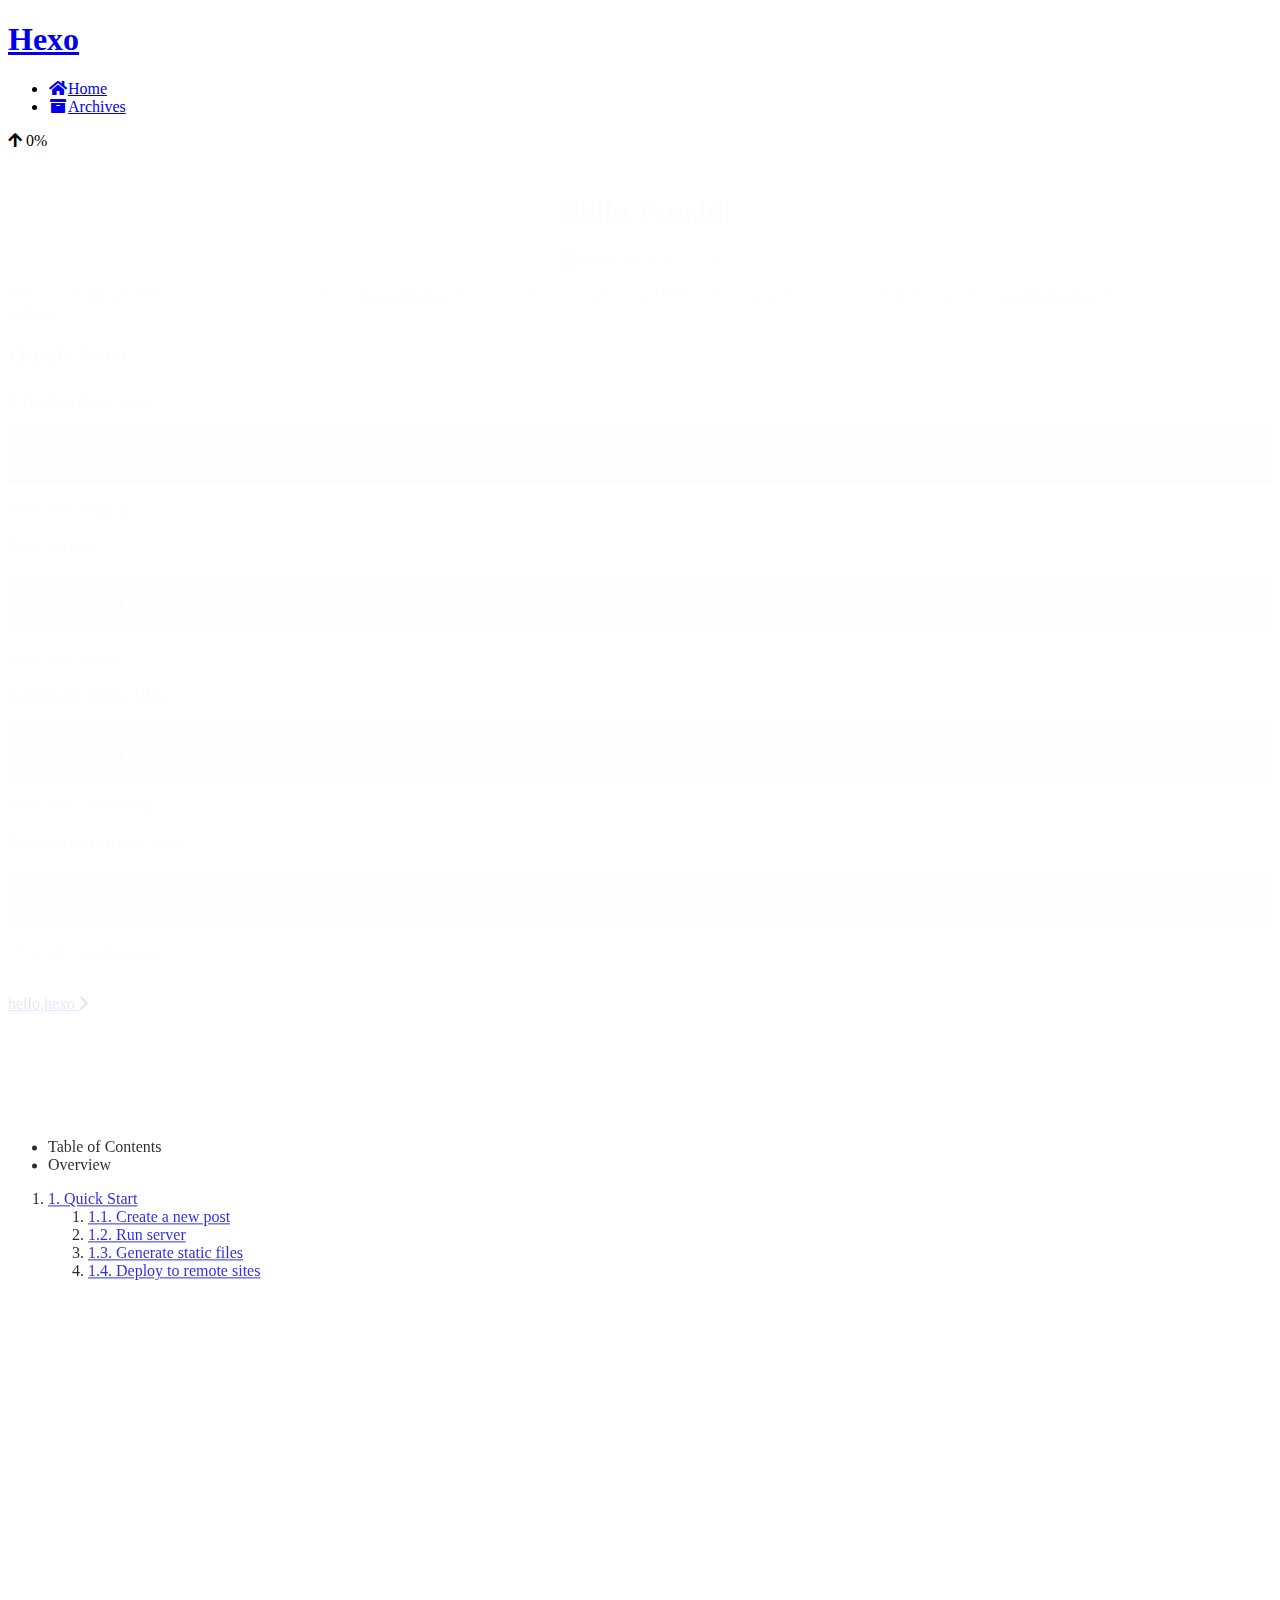
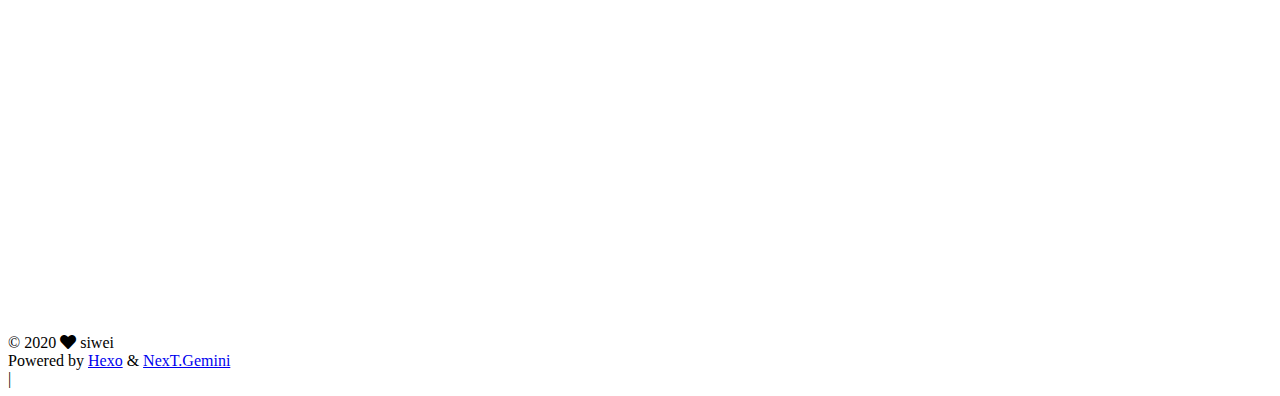
<file: 2020/11/30/hello-world/index.html>
<!DOCTYPE html>
<html lang="en">
<head>
  <meta charset="UTF-8">
<meta name="viewport" content="width=device-width, initial-scale=1, maximum-scale=2">
<meta name="theme-color" content="#222">
<meta name="generator" content="Hexo 5.2.0">
  <link rel="apple-touch-icon" sizes="180x180" href="/images/apple-touch-icon-next.png">
  <link rel="icon" type="image/png" sizes="32x32" href="/images/favicon-32x32-next.png">
  <link rel="icon" type="image/png" sizes="16x16" href="/images/favicon-16x16-next.png">
  <link rel="mask-icon" href="/images/logo.svg" color="#222">

<link rel="stylesheet" href="/css/main.css">


<link rel="stylesheet" href="/lib/font-awesome/css/all.min.css">

<script id="hexo-configurations">
    var NexT = window.NexT || {};
    var CONFIG = {"hostname":"wang2498.github.io","root":"/","scheme":"Gemini","version":"7.8.0","exturl":false,"sidebar":{"position":"left","display":"post","padding":18,"offset":12,"onmobile":false},"copycode":{"enable":false,"show_result":false,"style":null},"back2top":{"enable":true,"sidebar":false,"scrollpercent":false},"bookmark":{"enable":false,"color":"#222","save":"auto"},"fancybox":false,"mediumzoom":false,"lazyload":false,"pangu":false,"comments":{"style":"tabs","active":null,"storage":true,"lazyload":false,"nav":null},"algolia":{"hits":{"per_page":10},"labels":{"input_placeholder":"Search for Posts","hits_empty":"We didn't find any results for the search: ${query}","hits_stats":"${hits} results found in ${time} ms"}},"localsearch":{"enable":false,"trigger":"auto","top_n_per_article":1,"unescape":false,"preload":false},"motion":{"enable":true,"async":false,"transition":{"post_block":"fadeIn","post_header":"slideDownIn","post_body":"slideDownIn","coll_header":"slideLeftIn","sidebar":"slideUpIn"}}};
  </script>

  <meta name="description" content="Welcome to Hexo! This is your very first post. Check documentation for more info. If you get any problems when using Hexo, you can find the answer in troubleshooting or you can ask me on GitHub. Quick">
<meta property="og:type" content="article">
<meta property="og:title" content="Hello World">
<meta property="og:url" content="https://wang2498.github.io/2020/11/30/hello-world/index.html">
<meta property="og:site_name" content="Hexo">
<meta property="og:description" content="Welcome to Hexo! This is your very first post. Check documentation for more info. If you get any problems when using Hexo, you can find the answer in troubleshooting or you can ask me on GitHub. Quick">
<meta property="og:locale" content="en_US">
<meta property="article:published_time" content="2020-11-30T13:01:56.576Z">
<meta property="article:modified_time" content="2020-11-30T13:01:56.578Z">
<meta property="article:author" content="siwei">
<meta name="twitter:card" content="summary">

<link rel="canonical" href="https://wang2498.github.io/2020/11/30/hello-world/">


<script id="page-configurations">
  // https://hexo.io/docs/variables.html
  CONFIG.page = {
    sidebar: "",
    isHome : false,
    isPost : true,
    lang   : 'en'
  };
</script>

  <title>Hello World | Hexo</title>
  






  <noscript>
  <style>
  .use-motion .brand,
  .use-motion .menu-item,
  .sidebar-inner,
  .use-motion .post-block,
  .use-motion .pagination,
  .use-motion .comments,
  .use-motion .post-header,
  .use-motion .post-body,
  .use-motion .collection-header { opacity: initial; }

  .use-motion .site-title,
  .use-motion .site-subtitle {
    opacity: initial;
    top: initial;
  }

  .use-motion .logo-line-before i { left: initial; }
  .use-motion .logo-line-after i { right: initial; }
  </style>
</noscript>

</head>

<body itemscope itemtype="http://schema.org/WebPage">
  <div class="container use-motion">
    <div class="headband"></div>

    <header class="header" itemscope itemtype="http://schema.org/WPHeader">
      <div class="header-inner"><div class="site-brand-container">
  <div class="site-nav-toggle">
    <div class="toggle" aria-label="Toggle navigation bar">
      <span class="toggle-line toggle-line-first"></span>
      <span class="toggle-line toggle-line-middle"></span>
      <span class="toggle-line toggle-line-last"></span>
    </div>
  </div>

  <div class="site-meta">

    <a href="/" class="brand" rel="start">
      <span class="logo-line-before"><i></i></span>
      <h1 class="site-title">Hexo</h1>
      <span class="logo-line-after"><i></i></span>
    </a>
  </div>

  <div class="site-nav-right">
    <div class="toggle popup-trigger">
    </div>
  </div>
</div>




<nav class="site-nav">
  <ul id="menu" class="main-menu menu">
        <li class="menu-item menu-item-home">

    <a href="/" rel="section"><i class="fa fa-home fa-fw"></i>Home</a>

  </li>
        <li class="menu-item menu-item-archives">

    <a href="/archives/" rel="section"><i class="fa fa-archive fa-fw"></i>Archives</a>

  </li>
  </ul>
</nav>




</div>
    </header>

    
  <div class="back-to-top">
    <i class="fa fa-arrow-up"></i>
    <span>0%</span>
  </div>


    <main class="main">
      <div class="main-inner">
        <div class="content-wrap">
          

          <div class="content post posts-expand">
            

    
  
  
  <article itemscope itemtype="http://schema.org/Article" class="post-block" lang="en">
    <link itemprop="mainEntityOfPage" href="https://wang2498.github.io/2020/11/30/hello-world/">

    <span hidden itemprop="author" itemscope itemtype="http://schema.org/Person">
      <meta itemprop="image" content="/images/gouku.jpeg">
      <meta itemprop="name" content="siwei">
      <meta itemprop="description" content="">
    </span>

    <span hidden itemprop="publisher" itemscope itemtype="http://schema.org/Organization">
      <meta itemprop="name" content="Hexo">
    </span>
      <header class="post-header">
        <h1 class="post-title" itemprop="name headline">
          Hello World
        </h1>

        <div class="post-meta">
            <span class="post-meta-item">
              <span class="post-meta-item-icon">
                <i class="far fa-calendar"></i>
              </span>
              <span class="post-meta-item-text">Posted on</span>

              <time title="Created: 2020-11-30 21:01:56" itemprop="dateCreated datePublished" datetime="2020-11-30T21:01:56+08:00">2020-11-30</time>
            </span>

          
            <span class="post-meta-item" title="Views" id="busuanzi_container_page_pv" style="display: none;">
              <span class="post-meta-item-icon">
                <i class="fa fa-eye"></i>
              </span>
              <span class="post-meta-item-text">Views: </span>
              <span id="busuanzi_value_page_pv"></span>
            </span>

        </div>
      </header>

    
    
    
    <div class="post-body" itemprop="articleBody">

      
        <p>Welcome to <a target="_blank" rel="noopener" href="https://hexo.io/">Hexo</a>! This is your very first post. Check <a target="_blank" rel="noopener" href="https://hexo.io/docs/">documentation</a> for more info. If you get any problems when using Hexo, you can find the answer in <a target="_blank" rel="noopener" href="https://hexo.io/docs/troubleshooting.html">troubleshooting</a> or you can ask me on <a target="_blank" rel="noopener" href="https://github.com/hexojs/hexo/issues">GitHub</a>.</p>
<h2 id="Quick-Start"><a href="#Quick-Start" class="headerlink" title="Quick Start"></a>Quick Start</h2><h3 id="Create-a-new-post"><a href="#Create-a-new-post" class="headerlink" title="Create a new post"></a>Create a new post</h3><figure class="highlight bash"><table><tr><td class="gutter"><pre><span class="line">1</span><br></pre></td><td class="code"><pre><span class="line">$ hexo new <span class="string">&quot;My New Post&quot;</span></span><br></pre></td></tr></table></figure>

<p>More info: <a target="_blank" rel="noopener" href="https://hexo.io/docs/writing.html">Writing</a></p>
<h3 id="Run-server"><a href="#Run-server" class="headerlink" title="Run server"></a>Run server</h3><figure class="highlight bash"><table><tr><td class="gutter"><pre><span class="line">1</span><br></pre></td><td class="code"><pre><span class="line">$ hexo server</span><br></pre></td></tr></table></figure>

<p>More info: <a target="_blank" rel="noopener" href="https://hexo.io/docs/server.html">Server</a></p>
<h3 id="Generate-static-files"><a href="#Generate-static-files" class="headerlink" title="Generate static files"></a>Generate static files</h3><figure class="highlight bash"><table><tr><td class="gutter"><pre><span class="line">1</span><br></pre></td><td class="code"><pre><span class="line">$ hexo generate</span><br></pre></td></tr></table></figure>

<p>More info: <a target="_blank" rel="noopener" href="https://hexo.io/docs/generating.html">Generating</a></p>
<h3 id="Deploy-to-remote-sites"><a href="#Deploy-to-remote-sites" class="headerlink" title="Deploy to remote sites"></a>Deploy to remote sites</h3><figure class="highlight bash"><table><tr><td class="gutter"><pre><span class="line">1</span><br></pre></td><td class="code"><pre><span class="line">$ hexo deploy</span><br></pre></td></tr></table></figure>

<p>More info: <a target="_blank" rel="noopener" href="https://hexo.io/docs/one-command-deployment.html">Deployment</a></p>

    </div>

    
    
    

      <footer class="post-footer">

        


        
    <div class="post-nav">
      <div class="post-nav-item"></div>
      <div class="post-nav-item">
    <a href="/2020/11/30/hello-hexo/" rel="next" title="hello,hexo">
      hello,hexo <i class="fa fa-chevron-right"></i>
    </a></div>
    </div>
      </footer>
    
  </article>
  
  
  



          </div>
          

<script>
  window.addEventListener('tabs:register', () => {
    let { activeClass } = CONFIG.comments;
    if (CONFIG.comments.storage) {
      activeClass = localStorage.getItem('comments_active') || activeClass;
    }
    if (activeClass) {
      let activeTab = document.querySelector(`a[href="#comment-${activeClass}"]`);
      if (activeTab) {
        activeTab.click();
      }
    }
  });
  if (CONFIG.comments.storage) {
    window.addEventListener('tabs:click', event => {
      if (!event.target.matches('.tabs-comment .tab-content .tab-pane')) return;
      let commentClass = event.target.classList[1];
      localStorage.setItem('comments_active', commentClass);
    });
  }
</script>

        </div>
          
  
  <div class="toggle sidebar-toggle">
    <span class="toggle-line toggle-line-first"></span>
    <span class="toggle-line toggle-line-middle"></span>
    <span class="toggle-line toggle-line-last"></span>
  </div>

  <aside class="sidebar">
    <div class="sidebar-inner">

      <ul class="sidebar-nav motion-element">
        <li class="sidebar-nav-toc">
          Table of Contents
        </li>
        <li class="sidebar-nav-overview">
          Overview
        </li>
      </ul>

      <!--noindex-->
      <div class="post-toc-wrap sidebar-panel">
          <div class="post-toc motion-element"><ol class="nav"><li class="nav-item nav-level-2"><a class="nav-link" href="#Quick-Start"><span class="nav-number">1.</span> <span class="nav-text">Quick Start</span></a><ol class="nav-child"><li class="nav-item nav-level-3"><a class="nav-link" href="#Create-a-new-post"><span class="nav-number">1.1.</span> <span class="nav-text">Create a new post</span></a></li><li class="nav-item nav-level-3"><a class="nav-link" href="#Run-server"><span class="nav-number">1.2.</span> <span class="nav-text">Run server</span></a></li><li class="nav-item nav-level-3"><a class="nav-link" href="#Generate-static-files"><span class="nav-number">1.3.</span> <span class="nav-text">Generate static files</span></a></li><li class="nav-item nav-level-3"><a class="nav-link" href="#Deploy-to-remote-sites"><span class="nav-number">1.4.</span> <span class="nav-text">Deploy to remote sites</span></a></li></ol></li></ol></div>
      </div>
      <!--/noindex-->

      <div class="site-overview-wrap sidebar-panel">
        <div class="site-author motion-element" itemprop="author" itemscope itemtype="http://schema.org/Person">
    <img class="site-author-image" itemprop="image" alt="siwei"
      src="/images/gouku.jpeg">
  <p class="site-author-name" itemprop="name">siwei</p>
  <div class="site-description" itemprop="description"></div>
</div>
<div class="site-state-wrap motion-element">
  <nav class="site-state">
      <div class="site-state-item site-state-posts">
          <a href="/archives/">
        
          <span class="site-state-item-count">3</span>
          <span class="site-state-item-name">posts</span>
        </a>
      </div>
  </nav>
</div>



      </div>

    </div>
  </aside>
  <div id="sidebar-dimmer"></div>


      </div>
    </main>

    <footer class="footer">
      <div class="footer-inner">
        

        

<div class="copyright">
  
  &copy; 
  <span itemprop="copyrightYear">2020</span>
  <span class="with-love">
    <i class="fa fa-heart"></i>
  </span>
  <span class="author" itemprop="copyrightHolder">siwei</span>
</div>
  <div class="powered-by">Powered by <a href="https://hexo.io/" class="theme-link" rel="noopener" target="_blank">Hexo</a> & <a href="https://theme-next.org/" class="theme-link" rel="noopener" target="_blank">NexT.Gemini</a>
  </div>

        
<div class="busuanzi-count">
  <script async src="https://busuanzi.ibruce.info/busuanzi/2.3/busuanzi.pure.mini.js"></script>
    <span class="post-meta-item" id="busuanzi_container_site_uv" style="display: none;">
      <span class="post-meta-item-icon">
        <i class="fa fa-user"></i>
      </span>
      <span class="site-uv" title="Total Visitors">
        <span id="busuanzi_value_site_uv"></span>
      </span>
    </span>
    <span class="post-meta-divider">|</span>
    <span class="post-meta-item" id="busuanzi_container_site_pv" style="display: none;">
      <span class="post-meta-item-icon">
        <i class="fa fa-eye"></i>
      </span>
      <span class="site-pv" title="Total Views">
        <span id="busuanzi_value_site_pv"></span>
      </span>
    </span>
</div>








      </div>
    </footer>
  </div>

  
  <script src="/lib/anime.min.js"></script>
  <script src="/lib/velocity/velocity.min.js"></script>
  <script src="/lib/velocity/velocity.ui.min.js"></script>

<script src="/js/utils.js"></script>

<script src="/js/motion.js"></script>


<script src="/js/schemes/pisces.js"></script>


<script src="/js/next-boot.js"></script>




  















  

  

</body>
</html>
</file>
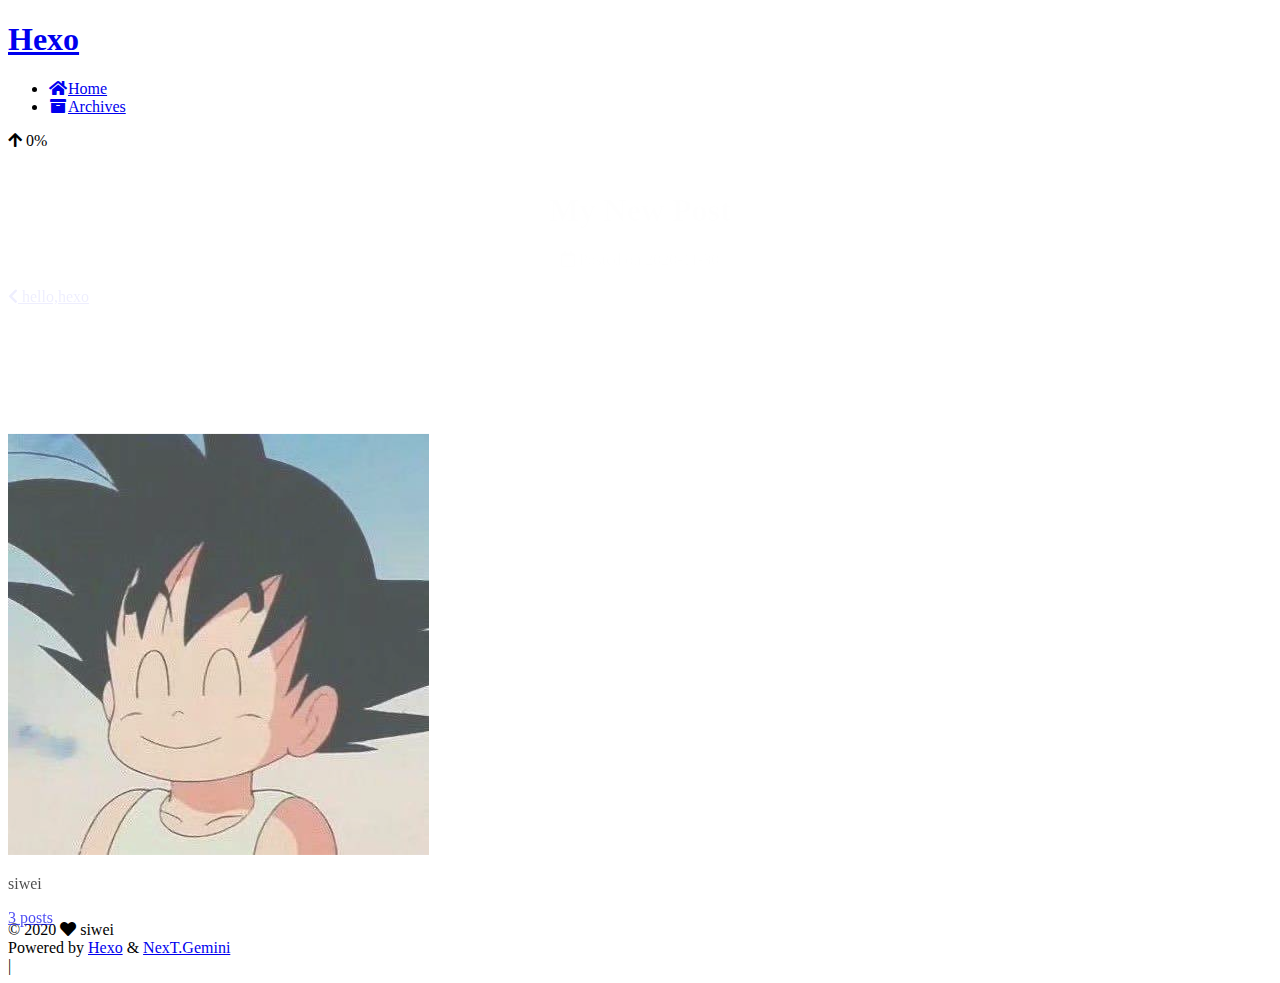
<file: 2020/11/30/My-New-Post/index.html>
<!DOCTYPE html>
<html lang="en">
<head>
  <meta charset="UTF-8">
<meta name="viewport" content="width=device-width, initial-scale=1, maximum-scale=2">
<meta name="theme-color" content="#222">
<meta name="generator" content="Hexo 5.2.0">
  <link rel="apple-touch-icon" sizes="180x180" href="/images/apple-touch-icon-next.png">
  <link rel="icon" type="image/png" sizes="32x32" href="/images/favicon-32x32-next.png">
  <link rel="icon" type="image/png" sizes="16x16" href="/images/favicon-16x16-next.png">
  <link rel="mask-icon" href="/images/logo.svg" color="#222">

<link rel="stylesheet" href="/css/main.css">


<link rel="stylesheet" href="/lib/font-awesome/css/all.min.css">

<script id="hexo-configurations">
    var NexT = window.NexT || {};
    var CONFIG = {"hostname":"wang2498.github.io","root":"/","scheme":"Gemini","version":"7.8.0","exturl":false,"sidebar":{"position":"left","display":"post","padding":18,"offset":12,"onmobile":false},"copycode":{"enable":false,"show_result":false,"style":null},"back2top":{"enable":true,"sidebar":false,"scrollpercent":false},"bookmark":{"enable":false,"color":"#222","save":"auto"},"fancybox":false,"mediumzoom":false,"lazyload":false,"pangu":false,"comments":{"style":"tabs","active":null,"storage":true,"lazyload":false,"nav":null},"algolia":{"hits":{"per_page":10},"labels":{"input_placeholder":"Search for Posts","hits_empty":"We didn't find any results for the search: ${query}","hits_stats":"${hits} results found in ${time} ms"}},"localsearch":{"enable":false,"trigger":"auto","top_n_per_article":1,"unescape":false,"preload":false},"motion":{"enable":true,"async":false,"transition":{"post_block":"fadeIn","post_header":"slideDownIn","post_body":"slideDownIn","coll_header":"slideLeftIn","sidebar":"slideUpIn"}}};
  </script>

  <meta property="og:type" content="article">
<meta property="og:title" content="My New Post">
<meta property="og:url" content="https://wang2498.github.io/2020/11/30/My-New-Post/index.html">
<meta property="og:site_name" content="Hexo">
<meta property="og:locale" content="en_US">
<meta property="article:published_time" content="2020-11-30T14:00:06.000Z">
<meta property="article:modified_time" content="2020-11-30T14:00:06.177Z">
<meta property="article:author" content="siwei">
<meta name="twitter:card" content="summary">

<link rel="canonical" href="https://wang2498.github.io/2020/11/30/My-New-Post/">


<script id="page-configurations">
  // https://hexo.io/docs/variables.html
  CONFIG.page = {
    sidebar: "",
    isHome : false,
    isPost : true,
    lang   : 'en'
  };
</script>

  <title>My New Post | Hexo</title>
  






  <noscript>
  <style>
  .use-motion .brand,
  .use-motion .menu-item,
  .sidebar-inner,
  .use-motion .post-block,
  .use-motion .pagination,
  .use-motion .comments,
  .use-motion .post-header,
  .use-motion .post-body,
  .use-motion .collection-header { opacity: initial; }

  .use-motion .site-title,
  .use-motion .site-subtitle {
    opacity: initial;
    top: initial;
  }

  .use-motion .logo-line-before i { left: initial; }
  .use-motion .logo-line-after i { right: initial; }
  </style>
</noscript>

</head>

<body itemscope itemtype="http://schema.org/WebPage">
  <div class="container use-motion">
    <div class="headband"></div>

    <header class="header" itemscope itemtype="http://schema.org/WPHeader">
      <div class="header-inner"><div class="site-brand-container">
  <div class="site-nav-toggle">
    <div class="toggle" aria-label="Toggle navigation bar">
      <span class="toggle-line toggle-line-first"></span>
      <span class="toggle-line toggle-line-middle"></span>
      <span class="toggle-line toggle-line-last"></span>
    </div>
  </div>

  <div class="site-meta">

    <a href="/" class="brand" rel="start">
      <span class="logo-line-before"><i></i></span>
      <h1 class="site-title">Hexo</h1>
      <span class="logo-line-after"><i></i></span>
    </a>
  </div>

  <div class="site-nav-right">
    <div class="toggle popup-trigger">
    </div>
  </div>
</div>




<nav class="site-nav">
  <ul id="menu" class="main-menu menu">
        <li class="menu-item menu-item-home">

    <a href="/" rel="section"><i class="fa fa-home fa-fw"></i>Home</a>

  </li>
        <li class="menu-item menu-item-archives">

    <a href="/archives/" rel="section"><i class="fa fa-archive fa-fw"></i>Archives</a>

  </li>
  </ul>
</nav>




</div>
    </header>

    
  <div class="back-to-top">
    <i class="fa fa-arrow-up"></i>
    <span>0%</span>
  </div>


    <main class="main">
      <div class="main-inner">
        <div class="content-wrap">
          

          <div class="content post posts-expand">
            

    
  
  
  <article itemscope itemtype="http://schema.org/Article" class="post-block" lang="en">
    <link itemprop="mainEntityOfPage" href="https://wang2498.github.io/2020/11/30/My-New-Post/">

    <span hidden itemprop="author" itemscope itemtype="http://schema.org/Person">
      <meta itemprop="image" content="/images/gouku.jpeg">
      <meta itemprop="name" content="siwei">
      <meta itemprop="description" content="">
    </span>

    <span hidden itemprop="publisher" itemscope itemtype="http://schema.org/Organization">
      <meta itemprop="name" content="Hexo">
    </span>
      <header class="post-header">
        <h1 class="post-title" itemprop="name headline">
          My New Post
        </h1>

        <div class="post-meta">
            <span class="post-meta-item">
              <span class="post-meta-item-icon">
                <i class="far fa-calendar"></i>
              </span>
              <span class="post-meta-item-text">Posted on</span>

              <time title="Created: 2020-11-30 22:00:06" itemprop="dateCreated datePublished" datetime="2020-11-30T22:00:06+08:00">2020-11-30</time>
            </span>

          
            <span class="post-meta-item" title="Views" id="busuanzi_container_page_pv" style="display: none;">
              <span class="post-meta-item-icon">
                <i class="fa fa-eye"></i>
              </span>
              <span class="post-meta-item-text">Views: </span>
              <span id="busuanzi_value_page_pv"></span>
            </span>

        </div>
      </header>

    
    
    
    <div class="post-body" itemprop="articleBody">

      
        
    </div>

    
    
    

      <footer class="post-footer">

        


        
    <div class="post-nav">
      <div class="post-nav-item">
    <a href="/2020/11/30/hello-hexo/" rel="prev" title="hello,hexo">
      <i class="fa fa-chevron-left"></i> hello,hexo
    </a></div>
      <div class="post-nav-item"></div>
    </div>
      </footer>
    
  </article>
  
  
  



          </div>
          

<script>
  window.addEventListener('tabs:register', () => {
    let { activeClass } = CONFIG.comments;
    if (CONFIG.comments.storage) {
      activeClass = localStorage.getItem('comments_active') || activeClass;
    }
    if (activeClass) {
      let activeTab = document.querySelector(`a[href="#comment-${activeClass}"]`);
      if (activeTab) {
        activeTab.click();
      }
    }
  });
  if (CONFIG.comments.storage) {
    window.addEventListener('tabs:click', event => {
      if (!event.target.matches('.tabs-comment .tab-content .tab-pane')) return;
      let commentClass = event.target.classList[1];
      localStorage.setItem('comments_active', commentClass);
    });
  }
</script>

        </div>
          
  
  <div class="toggle sidebar-toggle">
    <span class="toggle-line toggle-line-first"></span>
    <span class="toggle-line toggle-line-middle"></span>
    <span class="toggle-line toggle-line-last"></span>
  </div>

  <aside class="sidebar">
    <div class="sidebar-inner">

      <ul class="sidebar-nav motion-element">
        <li class="sidebar-nav-toc">
          Table of Contents
        </li>
        <li class="sidebar-nav-overview">
          Overview
        </li>
      </ul>

      <!--noindex-->
      <div class="post-toc-wrap sidebar-panel">
      </div>
      <!--/noindex-->

      <div class="site-overview-wrap sidebar-panel">
        <div class="site-author motion-element" itemprop="author" itemscope itemtype="http://schema.org/Person">
    <img class="site-author-image" itemprop="image" alt="siwei"
      src="/images/gouku.jpeg">
  <p class="site-author-name" itemprop="name">siwei</p>
  <div class="site-description" itemprop="description"></div>
</div>
<div class="site-state-wrap motion-element">
  <nav class="site-state">
      <div class="site-state-item site-state-posts">
          <a href="/archives/">
        
          <span class="site-state-item-count">3</span>
          <span class="site-state-item-name">posts</span>
        </a>
      </div>
  </nav>
</div>



      </div>

    </div>
  </aside>
  <div id="sidebar-dimmer"></div>


      </div>
    </main>

    <footer class="footer">
      <div class="footer-inner">
        

        

<div class="copyright">
  
  &copy; 
  <span itemprop="copyrightYear">2020</span>
  <span class="with-love">
    <i class="fa fa-heart"></i>
  </span>
  <span class="author" itemprop="copyrightHolder">siwei</span>
</div>
  <div class="powered-by">Powered by <a href="https://hexo.io/" class="theme-link" rel="noopener" target="_blank">Hexo</a> & <a href="https://theme-next.org/" class="theme-link" rel="noopener" target="_blank">NexT.Gemini</a>
  </div>

        
<div class="busuanzi-count">
  <script async src="https://busuanzi.ibruce.info/busuanzi/2.3/busuanzi.pure.mini.js"></script>
    <span class="post-meta-item" id="busuanzi_container_site_uv" style="display: none;">
      <span class="post-meta-item-icon">
        <i class="fa fa-user"></i>
      </span>
      <span class="site-uv" title="Total Visitors">
        <span id="busuanzi_value_site_uv"></span>
      </span>
    </span>
    <span class="post-meta-divider">|</span>
    <span class="post-meta-item" id="busuanzi_container_site_pv" style="display: none;">
      <span class="post-meta-item-icon">
        <i class="fa fa-eye"></i>
      </span>
      <span class="site-pv" title="Total Views">
        <span id="busuanzi_value_site_pv"></span>
      </span>
    </span>
</div>








      </div>
    </footer>
  </div>

  
  <script src="/lib/anime.min.js"></script>
  <script src="/lib/velocity/velocity.min.js"></script>
  <script src="/lib/velocity/velocity.ui.min.js"></script>

<script src="/js/utils.js"></script>

<script src="/js/motion.js"></script>


<script src="/js/schemes/pisces.js"></script>


<script src="/js/next-boot.js"></script>




  















  

  

</body>
</html>
</file>
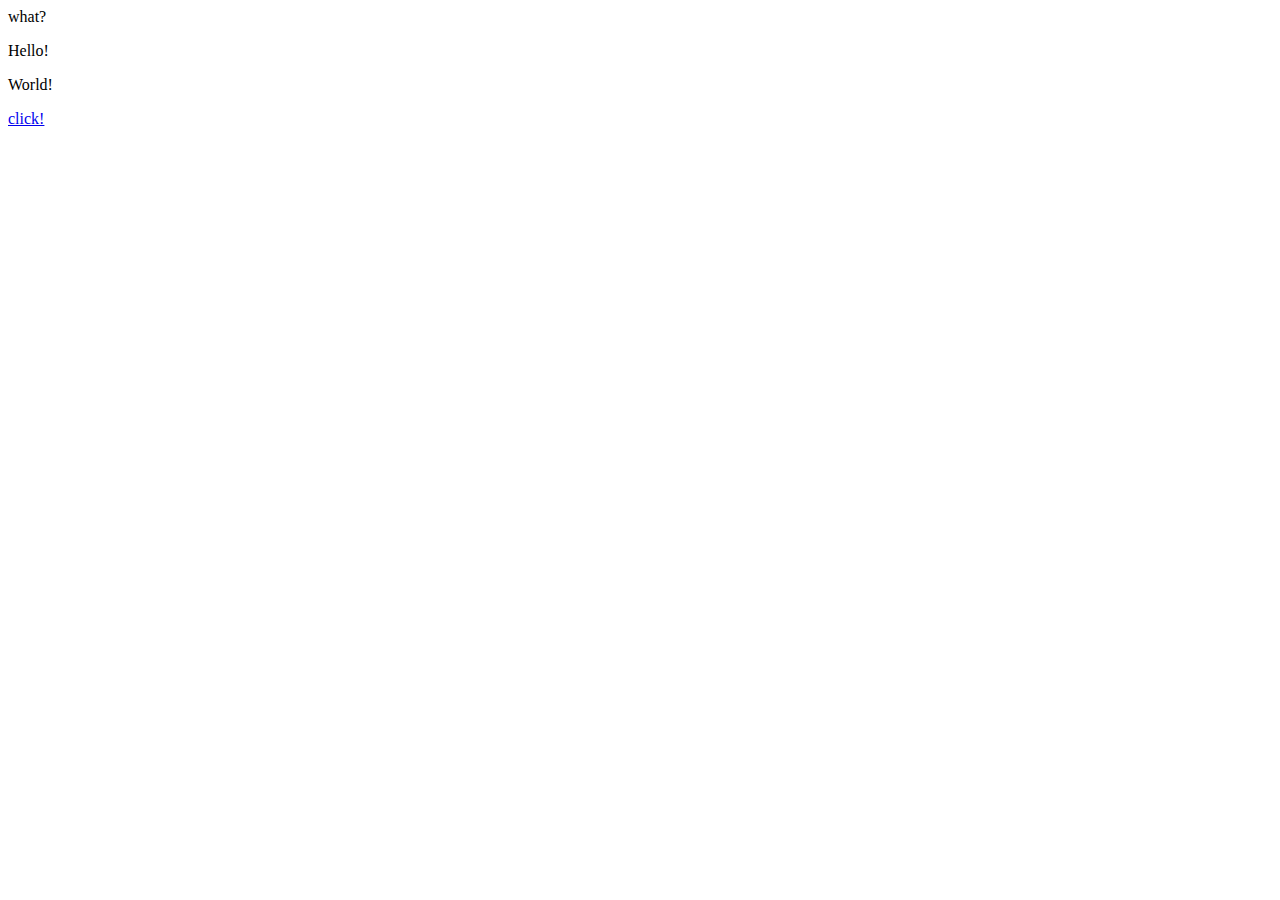
<file: js/pager/test/test.html>
<!DOCTYPE html>
<html lang="en">
<head>
  <meta charset="UTF-8">
  <meta name="viewport" content="width=device-width, initial-scale=1.0">
  <meta http-equiv="X-UA-Compatible" content="ie=edge">
  <title>Document</title>
</head>
<body>
  <header>
    what?
  </header>
<div data-single-pager>
  <p>Hello!</p>
  <p>World!</p>
  <a href="./test1.html">click!</a>
</div>
<script src="../dist/singlepager.js"></script>
<script>
  const sp = new Pager();
</script>
</body>
</html>
</file>
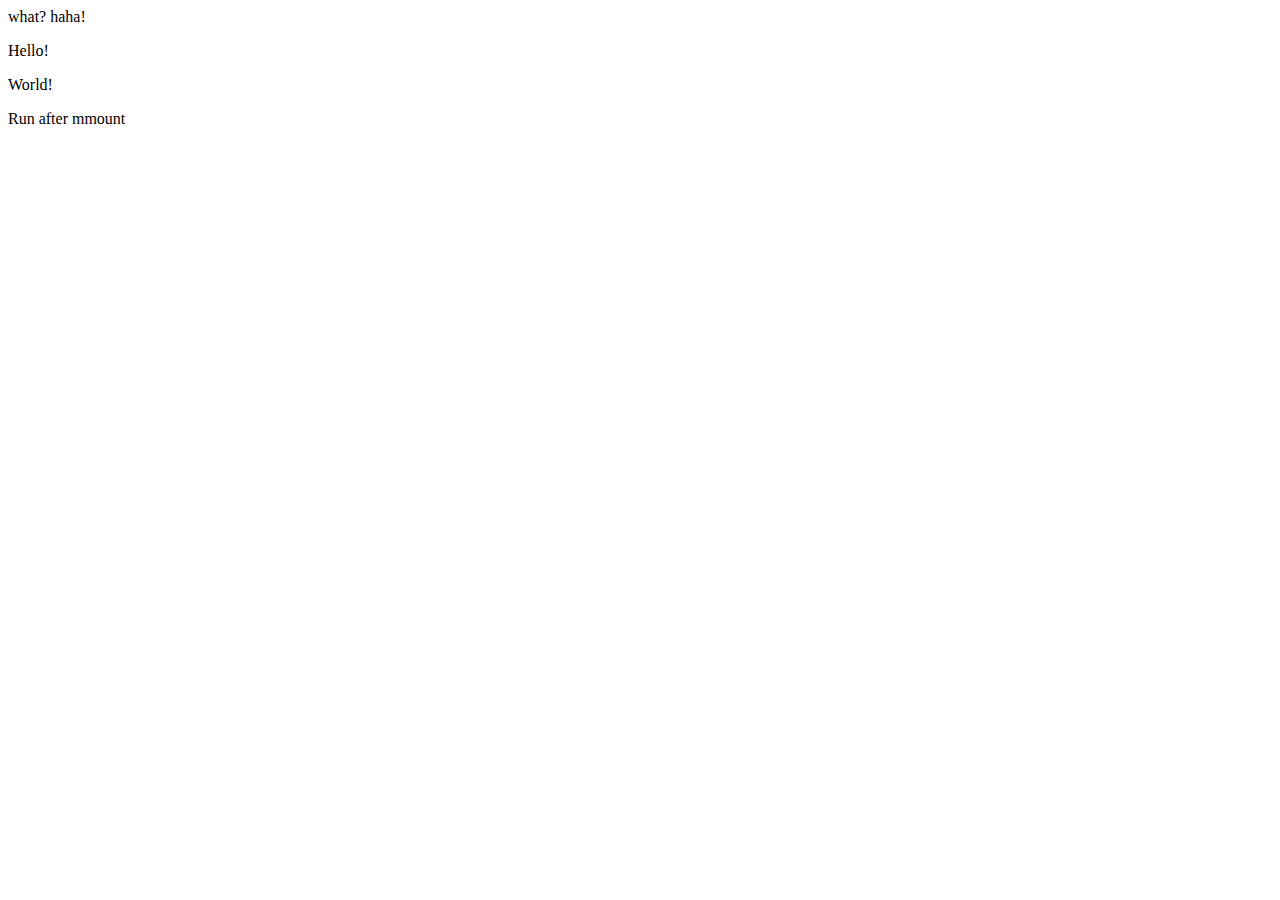
<file: js/pager/test/test1.html>
<!DOCTYPE html>
<html lang="en">
<head>
  <meta charset="UTF-8">
  <meta name="viewport" content="width=device-width, initial-scale=1.0">
  <meta http-equiv="X-UA-Compatible" content="ie=edge">
  <title>Document</title>
</head>
<body>
  <header>
    what? haha!
  </header>
<div data-single-pager>
  <p>Hello!</p>
  <p>World!</p>
  <div id="tag"></div>
  <script>
    document.getElementById('tag').innerHTML += '<p>Run after mmount</p>'
  </script>
  <script data-run-before>
    alert('Run before mount')
  </script>
  <script data-pager-disabled>
    alert('Do not run this')
  </script>
</div>
<script src="../dist/singlepager.js"></script>
<script>
  const sp = new Pager();
</script>
</body>
</html>
</file>
<file: css/main.css>
pre,
.highlight {
  background: #2d2d2d;
  margin: 0;
  padding: 15px 20px;
  border-style: solid;
  border-color: color-border;
  border-width: 1px 0;
  overflow: auto;
  color: #ccc;
  line-height: 22.400000000000002px;
}
.highlight .gutter pre,
.gist .gist-file .gist-data .line-numbers {
  color: #666;
  font-size: 0.85em;
}
pre,
code {
  font-family: "Source Code Pro", Consolas, Monaco, Menlo, Consolas, monospace;
}
code {
  background: color-background;
  text-shadow: 0 1px #fff;
  padding: 0 0.3em;
}
pre code {
  background: none;
  text-shadow: none;
  padding: 0;
}
.highlight pre {
  border: none;
  margin: 0;
  padding: 0;
}
.highlight table {
  margin: 0;
  width: auto;
}
.highlight td {
  border: none;
  padding: 0;
}
.highlight figcaption {
  font-size: 0.85em;
  color: #999;
  line-height: 1em;
  margin-bottom: 1em;
}
.highlight figcaption a {
  float: right;
}
.highlight .gutter pre {
  text-align: right;
  padding-right: 20px;
}
.highlight .line {
  height: 22.400000000000002px;
}
.highlight .line.marked {
  background: #515151;
}
.gist {
  margin: 0;
  border-style: solid;
  border-color: color-border;
  border-width: 1px 0;
  background: #2d2d2d;
  padding: 15px 20px 15px 0;
}
.gist .gist-file {
  border: none;
  font-family: "Source Code Pro", Consolas, Monaco, Menlo, Consolas, monospace;
  margin: 0;
}
.gist .gist-file .gist-data {
  background: none;
  border: none;
}
.gist .gist-file .gist-data .line-numbers {
  background: none;
  border: none;
  padding: 0 20px 0 0;
}
.gist .gist-file .gist-data .line-data {
  padding: 0 !important;
}
.gist .gist-file .highlight {
  margin: 0;
  padding: 0;
  border: none;
}
.gist .gist-file .gist-meta {
  background: #2d2d2d;
  color: #999;
  font: 0.85em font-sans;
  text-shadow: 0 0;
  padding: 0;
  margin-top: 1em;
  margin-left: 20px;
}
.gist .gist-file .gist-meta a {
  color: color-link;
  font-weight: normal;
}
.gist .gist-file .gist-meta a:hover {
  text-decoration: underline;
}
pre .comment,
pre .title {
  color: #999;
}
pre .variable,
pre .attribute,
pre .tag,
pre .regexp,
pre .ruby .constant,
pre .xml .tag .title,
pre .xml .pi,
pre .xml .doctype,
pre .html .doctype,
pre .css .id,
pre .css .class,
pre .css .pseudo {
  color: #f2777a;
}
pre .number,
pre .preprocessor,
pre .built_in,
pre .literal,
pre .params,
pre .constant {
  color: #f99157;
}
pre .class,
pre .ruby .class .title,
pre .css .rules .attribute {
  color: #9c9;
}
pre .string,
pre .value,
pre .inheritance,
pre .header,
pre .ruby .symbol,
pre .xml .cdata {
  color: #9c9;
}
pre .css .hexcolor {
  color: #6cc;
}
pre .function,
pre .python .decorator,
pre .python .title,
pre .ruby .function .title,
pre .ruby .title .keyword,
pre .perl .sub,
pre .javascript .title,
pre .coffeescript .title {
  color: #69c;
}
pre .keyword,
pre .javascript .function {
  color: #c9c;
}
img {
  max-width: 100%;
}
table {
  border-collapse: collapse;
}
tr td,
th {
  border: 1px solid #444;
}
blockquote {
  padding-left: 1em;
  margin: 1em 3em 1em 2em;
  font-weight: 400;
  border-left: 4px solid rgba(0,0,0,0.12);
}
@media only screen and (max-width: 599px) {
  .mdui-typo blockquote {
    margin: 1em 0;
  }
}
.theme--dark blockquote {
  border-left-color: rgba(255,255,255,0.12);
}
.img-fluid,
.video-fluid {
  display: block;
  max-width: 100%;
  height: auto;
}
.img-rounded {
  border-radius: 2px;
}
.img-circle {
  border-radius: 50%;
}
.fluid-video-container {
  position: relative;
  height: 0;
  padding-bottom: 56.25%;
  overflow: hidden;
}
.fluid-video-container iframe,
.fluid-video-container object,
.fluid-video-container embed {
  position: absolute;
  top: 0;
  left: 0;
  width: 100%;
  height: 100%;
}
.math-fluid {
  overflow-x: auto;
}
.mermaid {
  overflow-x: auto;
}
#pop_ad,
#feedAv {
  display: none !important;
  position: absolute !important;
  z-index: -9999;
  left: -1000px;
  opacity: 0 !important;
}
::-webkit-scrollbar {
  width: 10px;
  height: 10px;
}
::-webkit-scrollbar-thumb {
  border-radius: 10px;
  background: #808080;
}
.mobile-mini-menu::-webkit-scrollbar,
#main-menu::-webkit-scrollbar,
#sub-menu::-webkit-scrollbar {
  width: 1px;
  height: 1px;
}
.typo {
  line-height: 1.5;
  word-wrap: break-word;
/* small */
/* mark */
/* h1 - h6 */
}
.typo small {
  font-size: 80%;
}
.typo mark {
  margin: 0 5px;
  padding: 2px;
  background: #fffdd1;
  border-bottom: 1px solid #ffedce;
}
.typo h1,
.typo h2,
.typo h3,
.typo h4,
.typo h5,
.typo h6 {
  margin-top: 1.2em;
  margin-bottom: 0.6em;
  color: inherit;
  font-weight: 400;
  font-family: inherit;
  line-height: 1.35;
}
.typo h1:last-child,
.typo h2:last-child,
.typo h3:last-child,
.typo h4:last-child,
.typo h5:last-child,
.typo h6:last-child {
  margin-bottom: 0;
}
.typo h1 small,
.typo h2 small,
.typo h3 small,
.typo h4 small,
.typo h5 small,
.typo h6 small {
  color: ;
  font-weight: 400;
  font-size: 65%;
  line-height: 1;
}
.typo h1 {
  font-size: 1.75em;
}
.typo h2 {
  font-size: 1.5em;
}
.typo h3 {
  font-size: 1.2em;
}
.typo h4 {
  font-size: 1em;
}
.typo h5 {
  font-size: 0.85em;
}
.typo h6 {
  font-size: 0.65em;
}
#page {
  margin: 0 auto;
  width: 100%;
  max-width: 1200px;
}
/*背景颜色*/
#app .theme--light.v-application {
  background: #f5f5f5;
}
#app .theme--dark.v-application {
  background: #121212;
}
#app .theme--light.v-list {
  background: #f5f5f5;
}
#app .theme--dark.v-list {
  background: #121212;
}
/*侧边栏*/
#sidebar {
  position: fixed;
  width: 166px;
}
#sidebar .v-avatar {
  margin: 15px 35px;
}
#main-menu {
  overflow: auto;
  max-height: calc(0.55 * (100vh - 24px - 30px - 96px - 36px - 150px));
  font-size: 18px;
}
#main-menu .v-list-item__content {
  opacity: 0.75;
}
#sub-menu {
  overflow: auto;
  max-height: calc(0.45 * (100vh - 24px - 30px - 96px - 36px - 150px));
  font-size: 16px;
  opacity: 0.75;
}
#sub-menu .v-badge {
  margin: auto;
  width: 100%;
}
#sub-menu .v-list-item__content {
  text-align: right;
}
.mini-menu {
  text-align: center;
}
#mobile-menu {
  margin: 0 5px;
}
#mobile-menu .mobile-mini-menu {
  text-align: center;
  white-space: nowrap;
  height: 37px;
  overflow-x: auto;
}
#mobile-footer {
  margin: 0 auto;
  padding-top: 20px;
}
#mobile-footer #mobile-footer-content {
  padding-top: 10px;
  text-align: center;
  opacity: 0.75;
  font-size: 14px;
}
/*标题栏*/
#site-title {
  font-size: 36px;
  opacity: 0.96;
}
#site-title a {
  text-decoration: none;
}
#site-title a:visited,
#site-title a:link {
  color: unset;
}
#site-description {
  font-size: 24px;
  color: #444;
  opacity: 0.89;
}
/*底部导航*/
#pagination {
  margin-top: 20px;
}
/*页脚*/
#footer {
  position: fixed;
  bottom: 12px;
  opacity: 0.75;
}
#footer .footer-content {
  padding-top: 5px;
  font-size: 14px;
}
#footer .footer-social {
  padding-bottom: 12px;
}
/*首页*/
.index-article-content {
  margin: 15px 0 5px 0;
}
.index-card {
  padding: 10px 30px;
}
.index-card .index-article {
  padding: 10px 0;
}
.index-article-header a {
  text-decoration: none;
}
.index-article-header a:visited,
.index-article-header a:link {
  color: unset;
}
.index-article-header .index-article-header-title {
  font-size: 28px;
  line-height: 42px;
  opacity: 0.96;
}
.index-article-header .index-article-header-category {
  font-size: 20px;
  line-height: 30px;
  opacity: 0.59;
}
.index-article-header .index-article-header-date {
  font-size: 18px;
  line-height: 27px;
  opacity: 0.75;
}
.index-article-header .index-article-header-tag {
  opacity: 0.75;
}
.index-article-header .index-article-header-tag .index-article-header-tag-content {
  padding: 0 5px;
  color: #fff;
  font-size: 18px;
  line-height: 27px;
}
.index-article-header .index-article-header-tag .v-icon {
  color: #fff;
  font-size: 16px;
  line-height: 24px;
}
.index-article-readmore {
  padding-bottom: 15px;
  text-align: center;
}
.index-article-readmore .v-btn__content {
  font-weight: 700;
  font-size: 18px;
  line-height: 27px;
  opacity: 0.75;
}
/*文章页*/
.post-card {
  margin-bottom: 40px;
}
.post-header {
  text-align: center;
  position: relative;
  padding: 40px 30px 0px 30px;
}
.post-img .post-header {
  padding: 24px;
}
.post-header .post-header-title {
  text-decoration: none;
  display: block;
  font-size: 28px;
  line-height: 42px;
  opacity: 0.96;
}
.post-header .post-header-title:visited,
.post-header .post-header-title:link {
  color: unset;
}
.post-header .post-header-meta {
  display: block;
  font-size: 14px;
  line-height: 18px;
  opacity: 0.75;
  margin: 5px 0;
}
.post-header .post-header-meta>span+span::before {
  content: "|";
  margin: 0 0.5em;
}
.post-header .post-header-meta .v-icon {
  font-size: 18px;
  line-height: 18px;
}
.post-header .post-header-meta a:visited,
.post-header .post-header-meta a:link {
  color: unset;
}
.post-content {
  padding: 20px 30px;
}
.post-nav {
  height: 34px;
}
.post-nav-button {
  color: rgba(0,0,0,0.87);
  opacity: 0.75;
  font-size: 16px;
  line-height: 1.5;
  width: 40%;
  margin: 5px 0;
  vertical-align: center;
}
.post-nav-button .v-icon {
  display: inline;
  font-size: 24px;
  vertical-align: unset;
}
.post-nav-button a {
  display: inline-block;
  width: calc(100% - 30px);
  text-decoration: none;
  overflow: hidden;
  text-overflow: ellipsis;
  white-space: nowrap;
}
.post-nav-button a:visited,
.post-nav-button a:link {
  color: unset;
}
.text-right {
  text-align: right;
}
.text-left {
  text-align: left;
}
.comment-card {
  padding: 15px;
}
/*Page Describe 页面描述*/
.page-describe {
  text-align: center;
  padding: 10px;
  font-size: 16px;
}
/*Category List 分类列表*/
.category-list {
  margin: 20px 60px;
  padding: 0;
  list-style: none;
}
.category-list .category-list-item {
  margin: 5px 10px;
}
.category-list .category-list-item .category-list-link {
  font-size: 16px;
  line-height: 32px;
}
.category-list .category-list-item .category-list-link:visited,
.category-list .category-list-item .category-list-link:link {
  color: unset;
}
.category-list .category-list-count {
  color: #bbb;
}
.category-list .category-list-count::before {
  display: inline;
  content: " (";
}
.category-list .category-list-count::after {
  display: inline;
  content: ") ";
}
.category-list .category-list-child {
  padding-left: 10px;
}
/*Tags Chip 标签页纸片*/
.tags-contain {
  margin: 20px 60px;
  padding: 0;
}
.tags-contain .tags-chip {
  margin: 10px 10px;
}
.tags-contain .tags-chip a {
  font-size: 18px;
  line-height: 27px;
  text-decoration: none;
}
.tags-contain .tags-chip a:visited,
.tags-contain .tags-chip a:link {
  color: unset;
}
/* 时间轴 */
.timeline {
  margin: 20px 0;
}
.timeline-header {
  padding-bottom: 50px;
}
.timeline-title {
  font-size: 28px;
  line-height: 42px;
  font-weight: 700;
  opacity: 0.75;
  text-decoration: none;
}
.timeline-title:visited,
.timeline-title:link {
  color: unset;
}
.timeline-subtitle {
  padding-left: 5px;
  font-size: 20px;
  line-height: 30px;
  font-weight: 700;
  opacity: 0.45;
}
.timeline-item-time {
  font-size: 18px;
  line-height: 27px;
  font-weight: 600;
  opacity: 0.59;
}
.timeline-item-title {
  font-size: 24px;
  line-height: 36px;
  font-weight: 600;
  opacity: 0.75;
  text-decoration: none;
}
.timeline-item-title:visited,
.timeline-item-title:link {
  color: unset;
}
.timeline-item-post .timeline-item-title {
  padding-left: 24px;
}
/*搜索页*/
#search-result {
  min-height: 80%;
  padding-top: 20px;
}
#search-result .search-post {
  width: 90%;
  margin: 0 auto;
  padding-bottom: 20px;
}
#search-result .search-post .search-post-title {
  padding-bottom: 10px;
  font-size: 20px;
  line-height: 30px;
  font-weight: 700;
  opacity: 0.75;
  text-decoration: none;
}
#search-result .search-post .search-post-title:visited,
#search-result .search-post .search-post-title:link {
  color: unset;
}
#search-result .search-post .search-post-content {
  font-size: 16px;
  line-height: 24px;
}
#search-result .search-post .search-post-bold {
  padding: 0 2px;
  font-size: 18px;
  line-height: 27px;
  font-weight: 600;
  opacity: 0.75;
}
/*目录*/
.post-toc {
  height: calc(0.45 * (100vh - 24px - 30px - 96px - 36px - 150px));
}
.post-toc .toc-header {
  padding: 10px 0;
  display: block;
  height: unset;
  text-align: center;
  font-size: 18px;
  line-height: 27px;
  font-weight: 700;
  opacity: 0.75;
  text-decoration: none;
}
.post-toc .toc-header:visited,
.post-toc .toc-header:link {
  color: unset;
}
.post-toc .toc-content {
  height: calc(100% - 47px);
  overflow: auto;
}
.post-toc .toc-content ol {
  margin: 0;
  padding-left: 10px;
  text-align: left;
  list-style: none;
  font-size: 14px;
  line-height: 21px;
  font-weight: 600;
  opacity: 0.8;
}
.post-toc .toc-content ol a {
  text-decoration: none;
}
.post-toc .toc-content ol a:visited,
.post-toc .toc-content ol a:link {
  color: unset;
}
/****/
.v-application .title {
  font-size: unset !important;
  font-weight: unset !important;
  letter-spacing: unset !important;
}
.v-application .headline,
.v-application .title {
  line-height: unset !important;
  font-family: unset !important;
}
</file>
